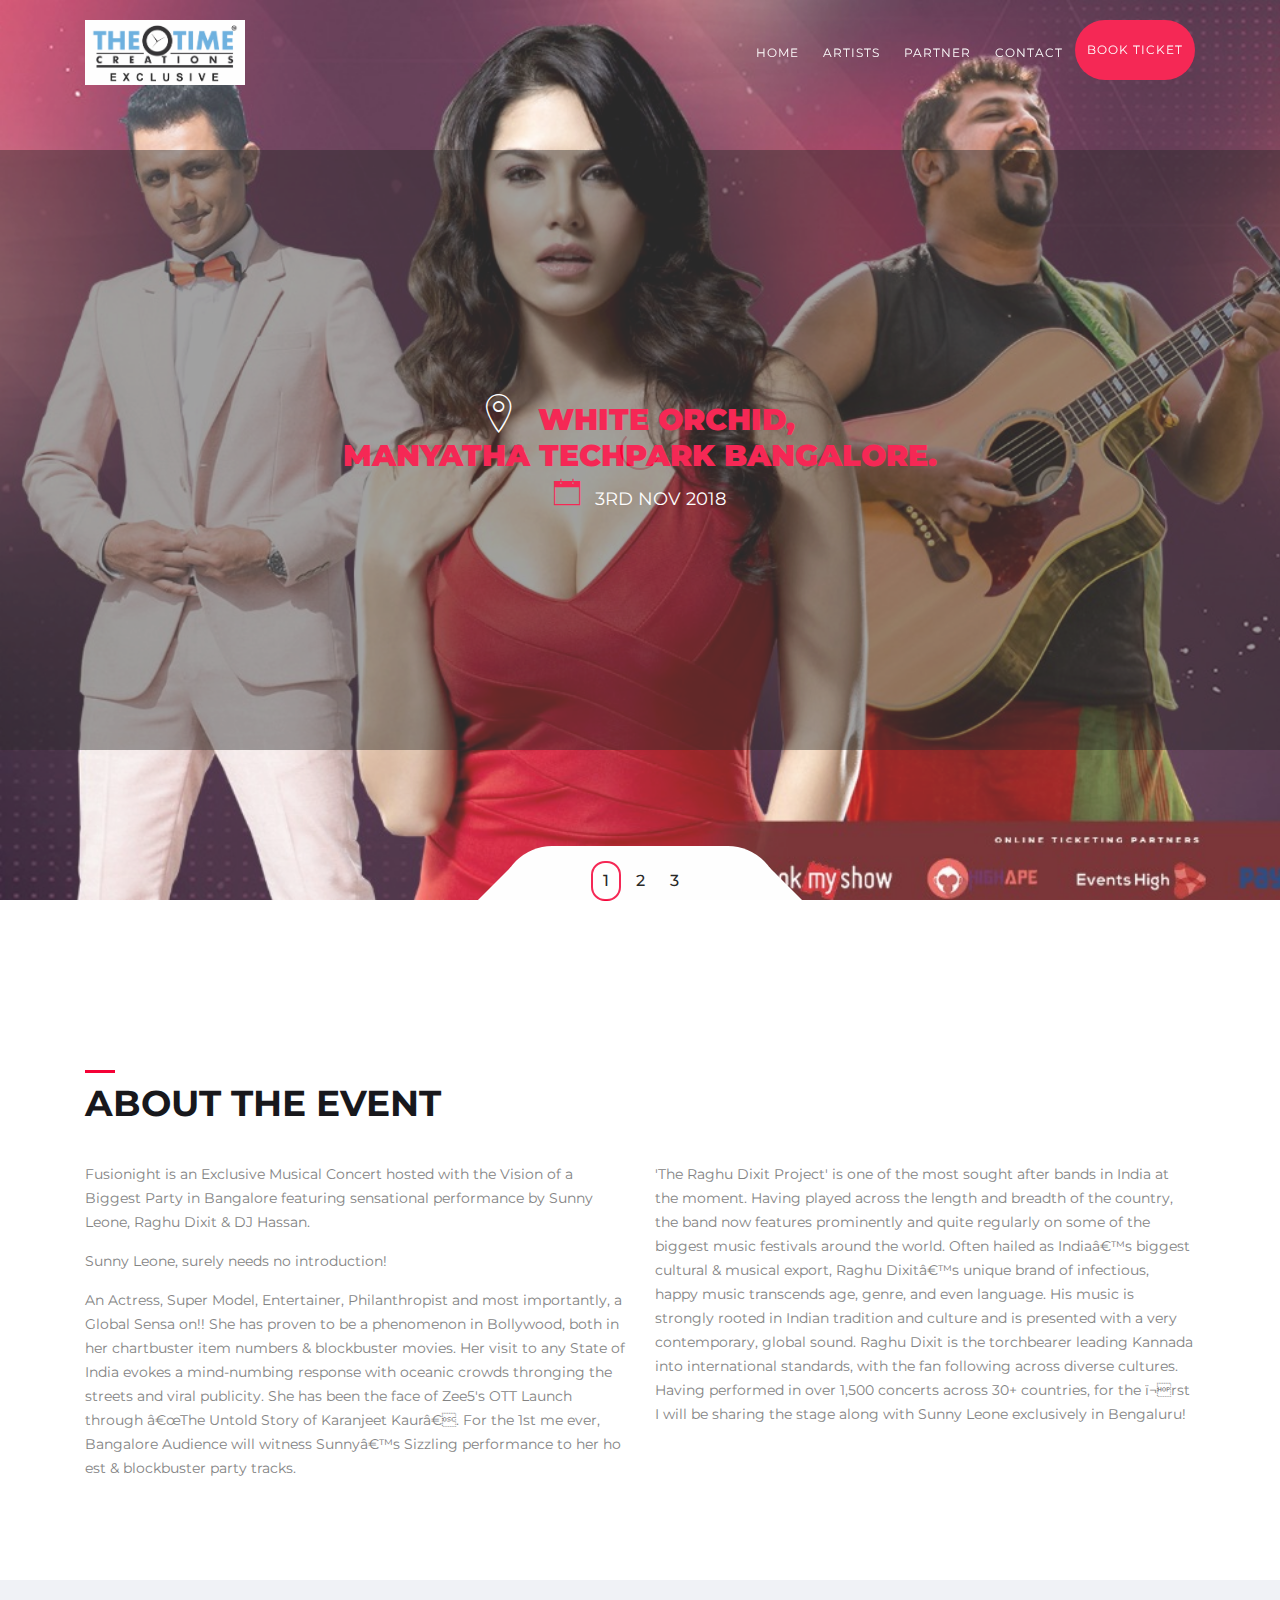
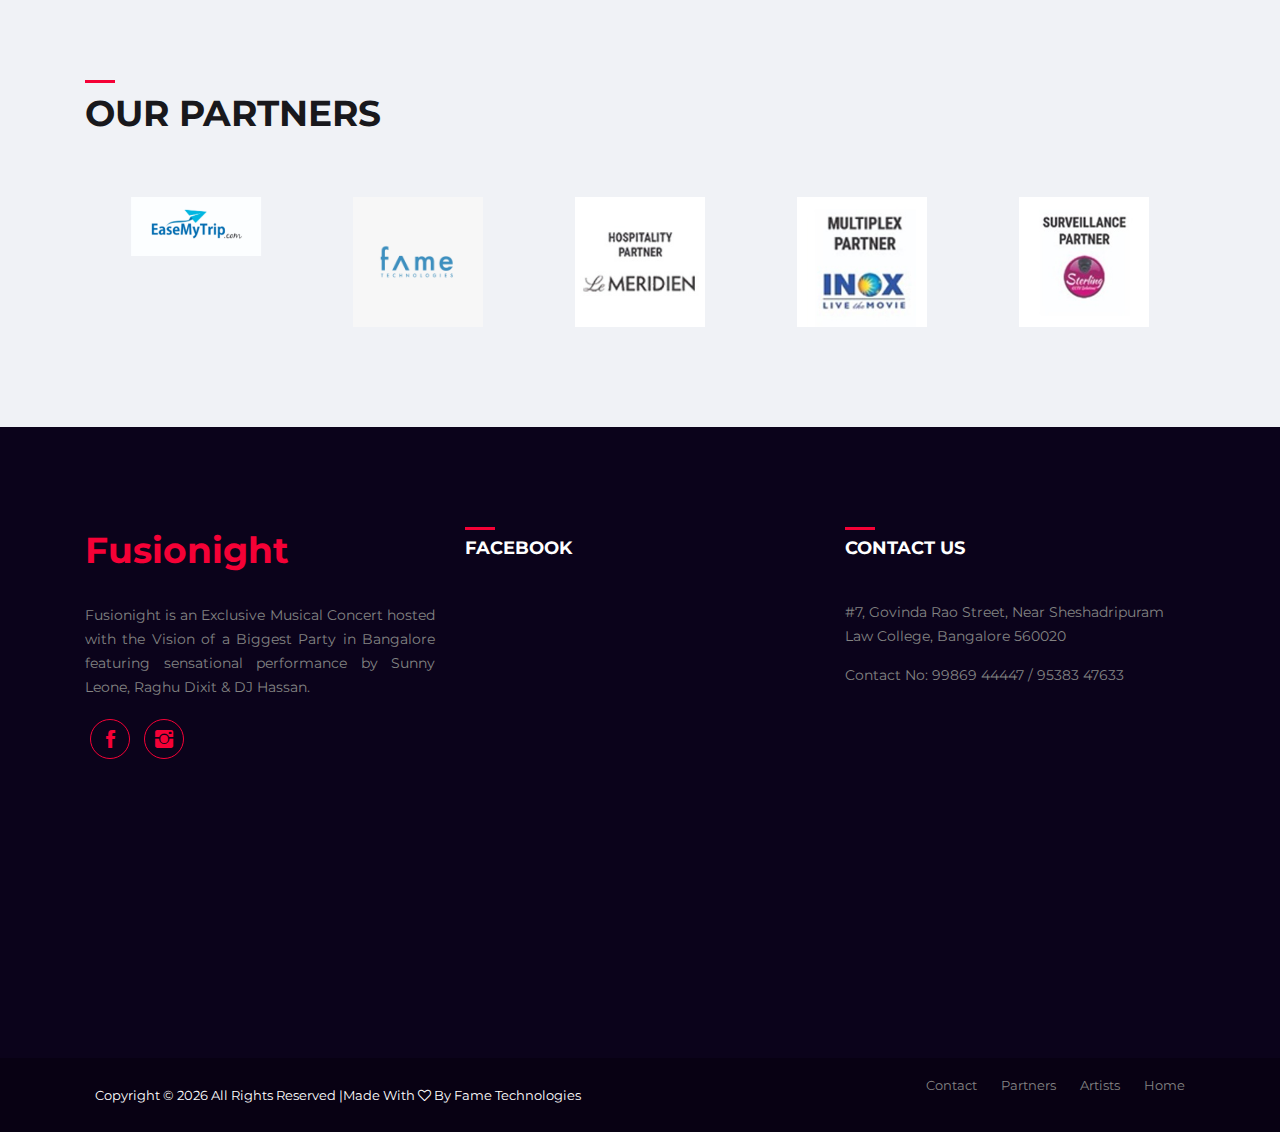
<file: index.html>
<!DOCTYPE html>
<html lang="en">

<head>
    <!-- ========== Meta Tags ========== -->
    <meta charset="UTF-8">
    <meta name="description" content="XPERIENCE THE BIGGEST PARTY IN BANGALORE ">
    <meta name="keywords" content="XPERIENCE THE BIGGEST PARTY IN BANGALORE">
    <meta name="author" content="ColorLib">
    <meta name="viewport" content="width=device-width, initial-scale=1, maximum-scale=1">
    <meta name="google-site-verification" content="m5i_FiYLyGCMQHG0nNr5iHZ_uSDB166Z7JocEXdwS0E" />
    <meta name="viewport" content="width=device-width, initial-scale=1, maximum-scale=1">
    <!-- ========== Title ========== -->
    <title>Fusionight</title>
    <!-- ========== Favicon Ico ========== -->
    <!--<link rel="icon" href="fav.ico">-->
    <!-- ========== STYLESHEETS ========== -->
    <!-- Bootstrap CSS -->
    <link href="assets/css/bootstrap.min.css" rel="stylesheet">
    <!-- Fonts Icon CSS -->
    <link href="assets/css/font-awesome.min.css" rel="stylesheet">
    <link href="assets/css/et-line.css" rel="stylesheet">
    <link href="assets/css/ionicons.min.css" rel="stylesheet">
    <!-- Carousel CSS -->
    <link href="assets/css/owl.carousel.min.css" rel="stylesheet">
    <link href="assets/css/owl.theme.default.min.css" rel="stylesheet">
    <!-- Animate CSS -->
    <link rel="stylesheet" href="assets/css/animate.min.css">
    <!-- Custom styles for this template -->
    <link href="assets/css/main.css" rel="stylesheet">
    <style>
        .nav-item .btn{
            background: #f50136; 
            border-radius:30px; 
            padding: 0; 
            color: #fff
        }
        .countdown div{
           background:#f50136;
        }
        .nav-item .btn:hover{
            background:  #fff;
            border-radius:30px; 
            padding: 0; 
            color: #f50136;
        }
    </style>

</head>

<body>
    <div class="loader">
        <div class="loader-outter"></div>
        <div class="loader-inner"></div>
    </div>

    <!--header start here -->
    <header class="header navbar fixed-top navbar-expand-md">
        <div class="container">
            <a class="navbar-brand logo" href="#">
                <img class="img-fluid" src="assets/img/TimeCreations.png" alt="fusionight" />
            </a>
            <button class="navbar-toggler" type="button" data-toggle="collapse" data-target="#headernav" aria-expanded="false"
                aria-label="Toggle navigation">
                <span class="lnr lnr-text-align-right"></span>
            </button>
            <div class="collapse navbar-collapse flex-sm-row-reverse" id="headernav">
                <ul class=" nav navbar-nav menu">
                    <li class="nav-item">
                        <a class="nav-link active" href="index.html">Home</a>
                    </li>
                    <li class="nav-item">
                        <a class="nav-link " href="artist.html">Artists</a>
                    </li>
                    <li class="nav-item">
                        <a class="nav-link " href="partner.html">Partner</a>
                    </li>
                    <li class="nav-item">
                        <a class="nav-link " href="#footer">Contact</a>
                    </li>
                    <li class="nav-item">
                        <a class="nav-link btn" href="book.html">Book Ticket</a>
                    </li>

                </ul>
            </div>
        </div>
    </header>
    <!--header end here-->

    <!--cover section slider -->
    <section id="home" class="home-cover">
        <div class="cover_slider owl-carousel owl-theme">
            <div class="cover_item" style="background: url('assets/img/bg/2f14b13a-8374-4c6e-95c1-3680ca44bd5c.jpg');">
                <div class="slider_content">
                    <div class="slider-content-inner">
                        <div class="container">
                            <div class="slider-content-center">
                                <h2 class="cover-title">

                                </h2>
                                <strong class="cover-xl-text" style="font-size:30px"> <i class="ion-ios-location-outline"
                                        style="font-size:45px; color:#fff"></i> &nbsp; White Orchid, <br>Manyatha
                                    Techpark Bangalore.</strong>
                                <br>
                                <p class="cover-date">
                                    <i class="ion-ios-calendar-outline" style="font-size:35px; color:#f50136"></i>
                                    &nbsp; 3rd Nov 2018
                                </p>

                            </div>
                        </div>
                    </div>
                </div>
            </div>
            <div class="cover_item" style="background: url('assets/img/bg/26ac260a-a74c-408e-b1e3-0db863d3204c.jpg');">
                <div class="slider_content">
                    <div class="slider-content-inner">
                        <div class="container">
                            <div class="slider-content-center">
                                <div class="countdown"></div>

                            </div>
                        </div>
                    </div>
                </div>
            </div>
            <div class="cover_item" style="background: url('assets/img/bg/bgn1.jpg');">
                <div class="slider_content">
                    <div class="slider-content-inner">
                        <div class="container">
                            <div class="slider-content-center">
                                <h2 class="cover-title">
                                    Prepare yourself for the
                                </h2>
                                <strong class="cover-xl-text">CONCERT</strong>


                            </div>
                        </div>
                    </div>
                </div>
            </div>
        </div>
        <div class="cover_nav">
            <ul class="cover_dots">
                <li class="active" data="0"><span>1</span></li>
                <li data="1"><span>2</span></li>
                <li data="2"><span>3</span></li>
            </ul>
        </div>
    </section>
    <!--cover section slider end -->

    <!--event info -->
    


    <!--about the event -->
    <section class="pt100 pb100">
        <div class="container">
            <div class="section_title">
                <h3 class="title">
                    About the event
                </h3>
            </div>
            <div class="row justify-content-center">
                <div class="col-12 col-md-6">
                    <p>
                        Fusionight is an Exclusive Musical Concert hosted with the Vision of a Biggest Party in
                        Bangalore featuring sensational performance by Sunny Leone, Raghu Dixit & DJ Hassan.
                    </p>
                    <p>Sunny Leone, surely needs no introduction!</p>
                    <p>
                        An Actress, Super Model, Entertainer, Philanthropist and most importantly, a Global Sensa on!!
                        She has proven to be a phenomenon in Bollywood, both in her chartbuster item numbers &
                        blockbuster movies. Her visit to any State of India evokes a mind-numbing response with oceanic
                        crowds thronging the streets and viral publicity. She has been the face of Zee5's OTT Launch
                        through â€œThe Untold Story of Karanjeet Kaurâ€. For the 1st me ever, Bangalore Audience will
                        witness Sunnyâ€™s Sizzling performance to her ho est & blockbuster party tracks.
                    </p>
                </div>
                <div class="col-12 col-md-6">
                    <p>
                        'The Raghu Dixit Project' is one of the most sought after bands in India at the moment. Having
                        played across the length and breadth of the country, the band now features prominently and
                        quite regularly on some of the biggest music festivals around the world. Often hailed as
                        Indiaâ€™s biggest cultural & musical export, Raghu Dixitâ€™s unique brand of infectious, happy
                        music transcends age, genre, and even language. His music is strongly rooted in Indian
                        tradition and culture and is presented with a very contemporary, global sound. Raghu Dixit is
                        the torchbearer leading Kannada into international standards, with the fan following across
                        diverse cultures. Having performed in over 1,500 concerts across 30+ countries, for the ï¬rst
                        I will be sharing the stage along with Sunny Leone exclusively in Bengaluru!
                    </p>
                </div>
            </div>
            </div>
            </section>

   



    <!--brands section -->
    <section class="bg-gray pt100 pb100">
        <div class="container">
            <div class="section_title mb50">
                <h3 class="title">
                    our partners
                </h3>
            </div>
            <div class="brand_carousel owl-carousel">
                <div class="brand_item text-center">
                    <img src="assets/img/brands/EaseMyTrip Logo.jpg" alt="brand">
                </div>
                <div class="brand_item text-center">
                    <img src="assets/img/brands/f64e6b46-38e5-49aa-bb16-a604d6d0b812.jpg" alt="brand">
                </div>
                <div class="brand_item text-center">
                    <img src="assets/img/brands/L1.jpg" alt="brand">
                </div>
                <div class="brand_item text-center">
                    <img src="assets/img/brands/L2.jpg" alt="brand">
                </div>
                <div class="brand_item text-center">
                    <img src="assets/img/brands/L3.jpg" alt="brand">
                </div>
                <div class="brand_item text-center">
                    <img src="assets/img/brands/L4.jpg" alt="brand">
                </div>
                <div class="brand_item text-center">
                    <img src="assets/img/brands/L5.jpg" alt="brand">
                </div>
                <div class="brand_item text-center">
                    <img src="assets/img/brands/L6.jpg" alt="brand">
                </div>
                <div class="brand_item text-center">
                    <img src="assets/img/brands/L7.jpg" alt="brand">
                </div>
                <div class="brand_item text-center">
                    <img src="assets/img/brands/L8.jpg" alt="brand">
                </div>

            </div>
        </div>
    </section>
    <!--brands section end-->



    <!--footer start -->
    <footer id="footer">
        <div class="container">
            <div class="row justify-content-center">

                <div class="col-md-4 col-12">
                    <div class="footer_box">
                        <div class="footer_header">
                            <div class="footer_logo">
                                <h3 style="color:#f50136">Fusionight</h3>
                            </div>
                        </div>
                        <div class="footer_box_body">
                            <p style="text-align:justify">
                                    Fusionight is an Exclusive Musical Concert hosted with the Vision of a Biggest Party in
                                    Bangalore featuring sensational performance by Sunny Leone, Raghu Dixit & DJ Hassan.
                            </p>
                            <ul class="footer_social">
                                <li>
                                    <a target="_blank" href="https://www.facebook.com/Fusionight-2128508427469312/"><i class="ion-social-facebook"></i></a>
                                </li>
                              
                                <li>
                                    <a href="https://www.instagram.com/fusio_night/"><i class="ion-social-instagram"></i></a>
                                </li>
                            </ul>
                        </div>
                    </div>
                </div>

                <div class="col-12 col-md-4">
                    <div class="footer_box">
                        <div class="footer_header">
                            <h4 class="footer_title">
                                facebook
                            </h4>
                        </div>
                        <div class="footer_box_body">
                            <iframe src="https://www.facebook.com/plugins/page.php?href=https%3A%2F%2Fwww.facebook.com%2Fthetimecreationsttc%2F&tabs=timeline&width=340&height=500&small_header=false&adapt_container_width=true&hide_cover=false&show_facepile=true&appId"
                                width="340" height="350" style="border:none;overflow:hidden" scrolling="no" frameborder="0"
                                allowTransparency="true" allow="encrypted-media"></iframe>
                        </div>
                    </div>
                </div>

                <div class="col-12 col-md-4">
                    <div class="footer_box">
                        <div class="footer_header">
                            <h4 class="footer_title">
                                Contact Us
                            </h4>
                        </div>
                        <div class="footer_box_body">
                                <p>#7, Govinda Rao Street, Near Sheshadripuram Law College, Bangalore 560020</p>
                                <p>Contact No:  99869 44447 / 95383 47633</p>
                        </div>
                    </div>
                </div>
            </div>
        </div>
    </footer>
    <div class="copyright_footer">
        <div class="container">
            <div class="row justify-content-center">
                <div class="col-md-6 col-12">
                    <p>
                        <!-- Link back to Colorlib can't be removed. Template is licensed under CC BY 3.0. -->
                        Copyright &copy;
                        <script>document.write(new Date().getFullYear());</script> All rights reserved |made with 
                        <i class="fa fa-heart-o" aria-hidden="true"></i> by <a href="http://fametechnologies.in"
                            target="_blank">Fame Technologies</a>
                        <!-- Link back to Colorlib can't be removed. Template is licensed under CC BY 3.0. -->
                    </p>
                </div>
                <div class="col-12 col-md-6 ">
                    <ul class="footer_menu">
                        <li>
                            <a href="index.html">Home</a>
                        </li>
                        <li>
                            <a href="artist.html">Artists</a>
                        </li>
                        <li>
                            <a href="partners.html">Partners</a>
                        </li>
                        <li>
                            <a href="#footer">Contact</a>
                        </li>
                    </ul>
                </div>
            </div>
        </div>
    </div>
    <!--footer end -->

    <!-- jquery -->
    <script src="assets/js/jquery.min.js"></script>
    <!-- bootstrap -->
    <script src="assets/js/popper.js"></script>
    <script src="assets/js/bootstrap.min.js"></script>
    <script src="assets/js/waypoints.min.js"></script>
    <!--slick carousel -->
    <script src="assets/js/owl.carousel.min.js"></script>
    <!--parallax -->
    <script src="assets/js/parallax.min.js"></script>
    <!--Counter up -->
    <script src="assets/js/jquery.counterup.min.js"></script>
    <!--Counter down -->
    <script src="assets/js/jquery.countdown.min.js"></script>
    <!-- WOW JS -->
    <script src="assets/js/wow.min.js"></script>
    <!-- Custom js -->
    <script src="assets/js/main.js"></script>
</body>

</html>
</file>
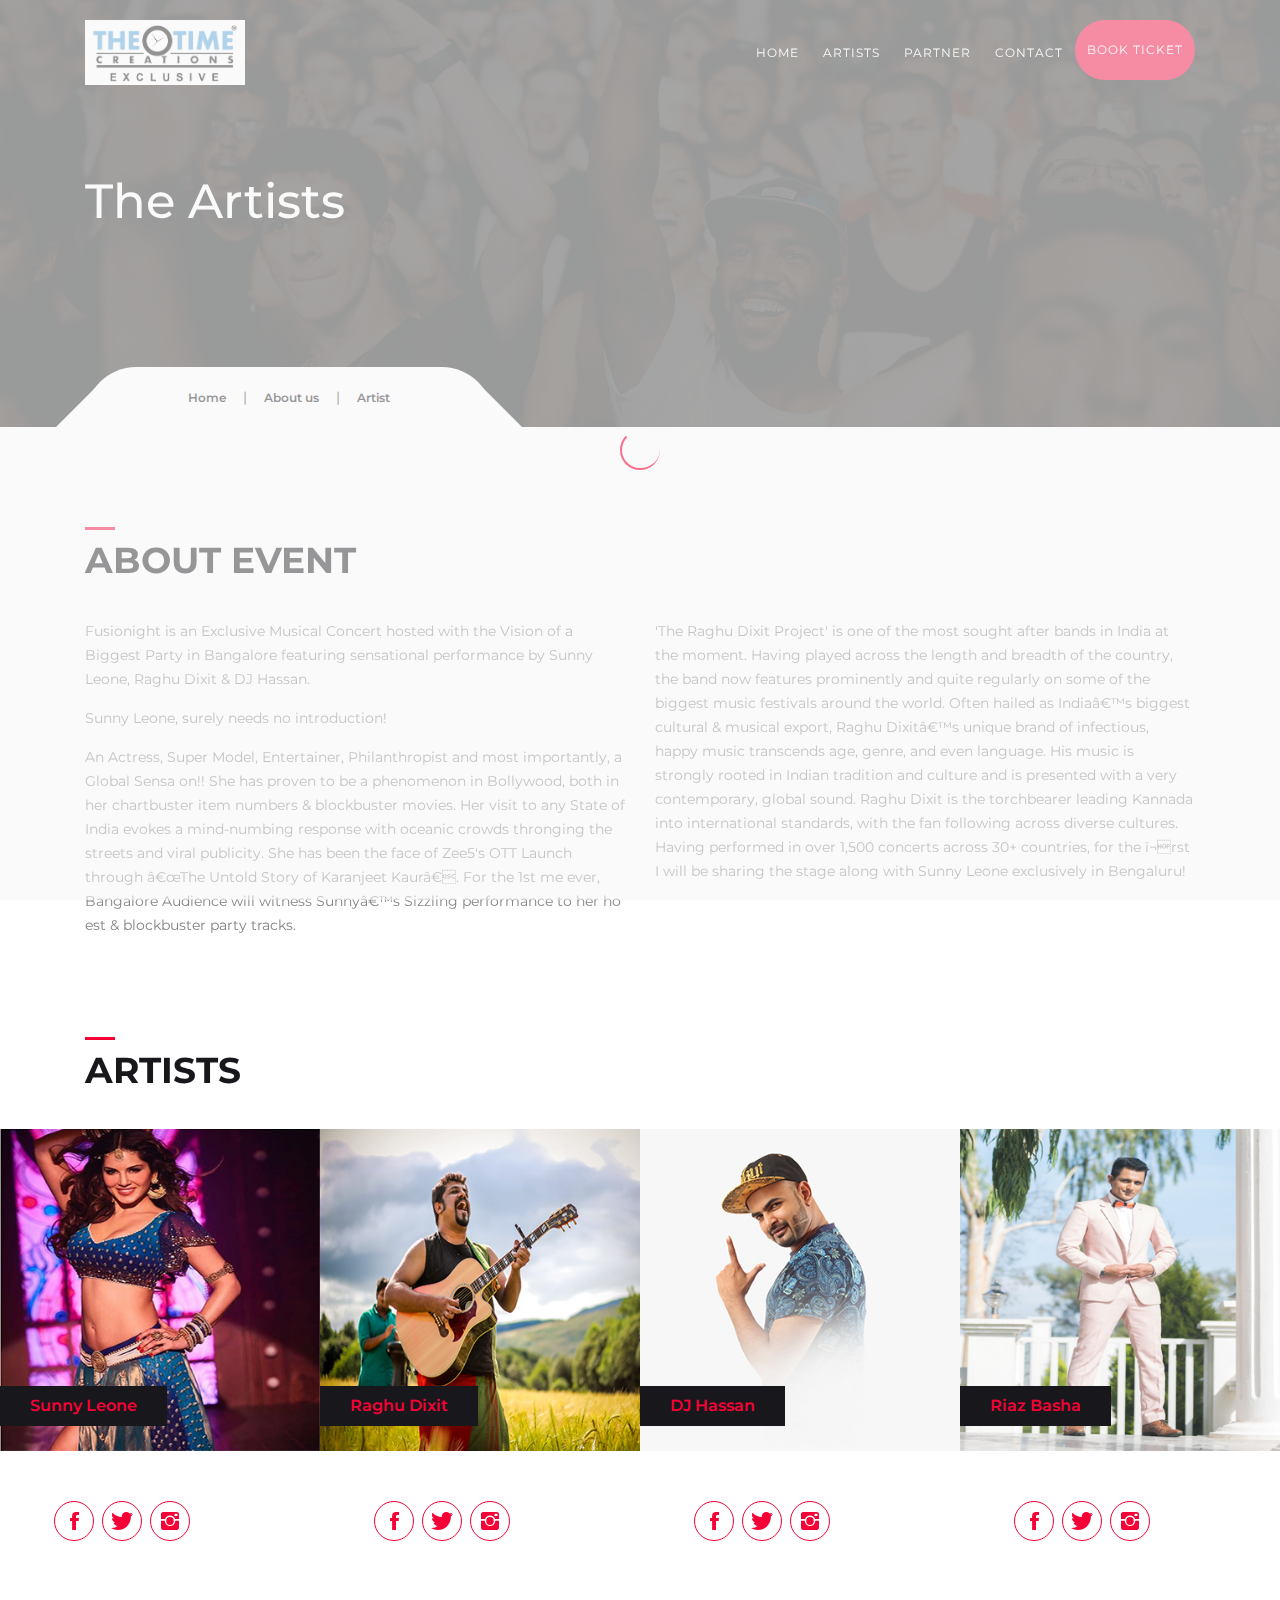
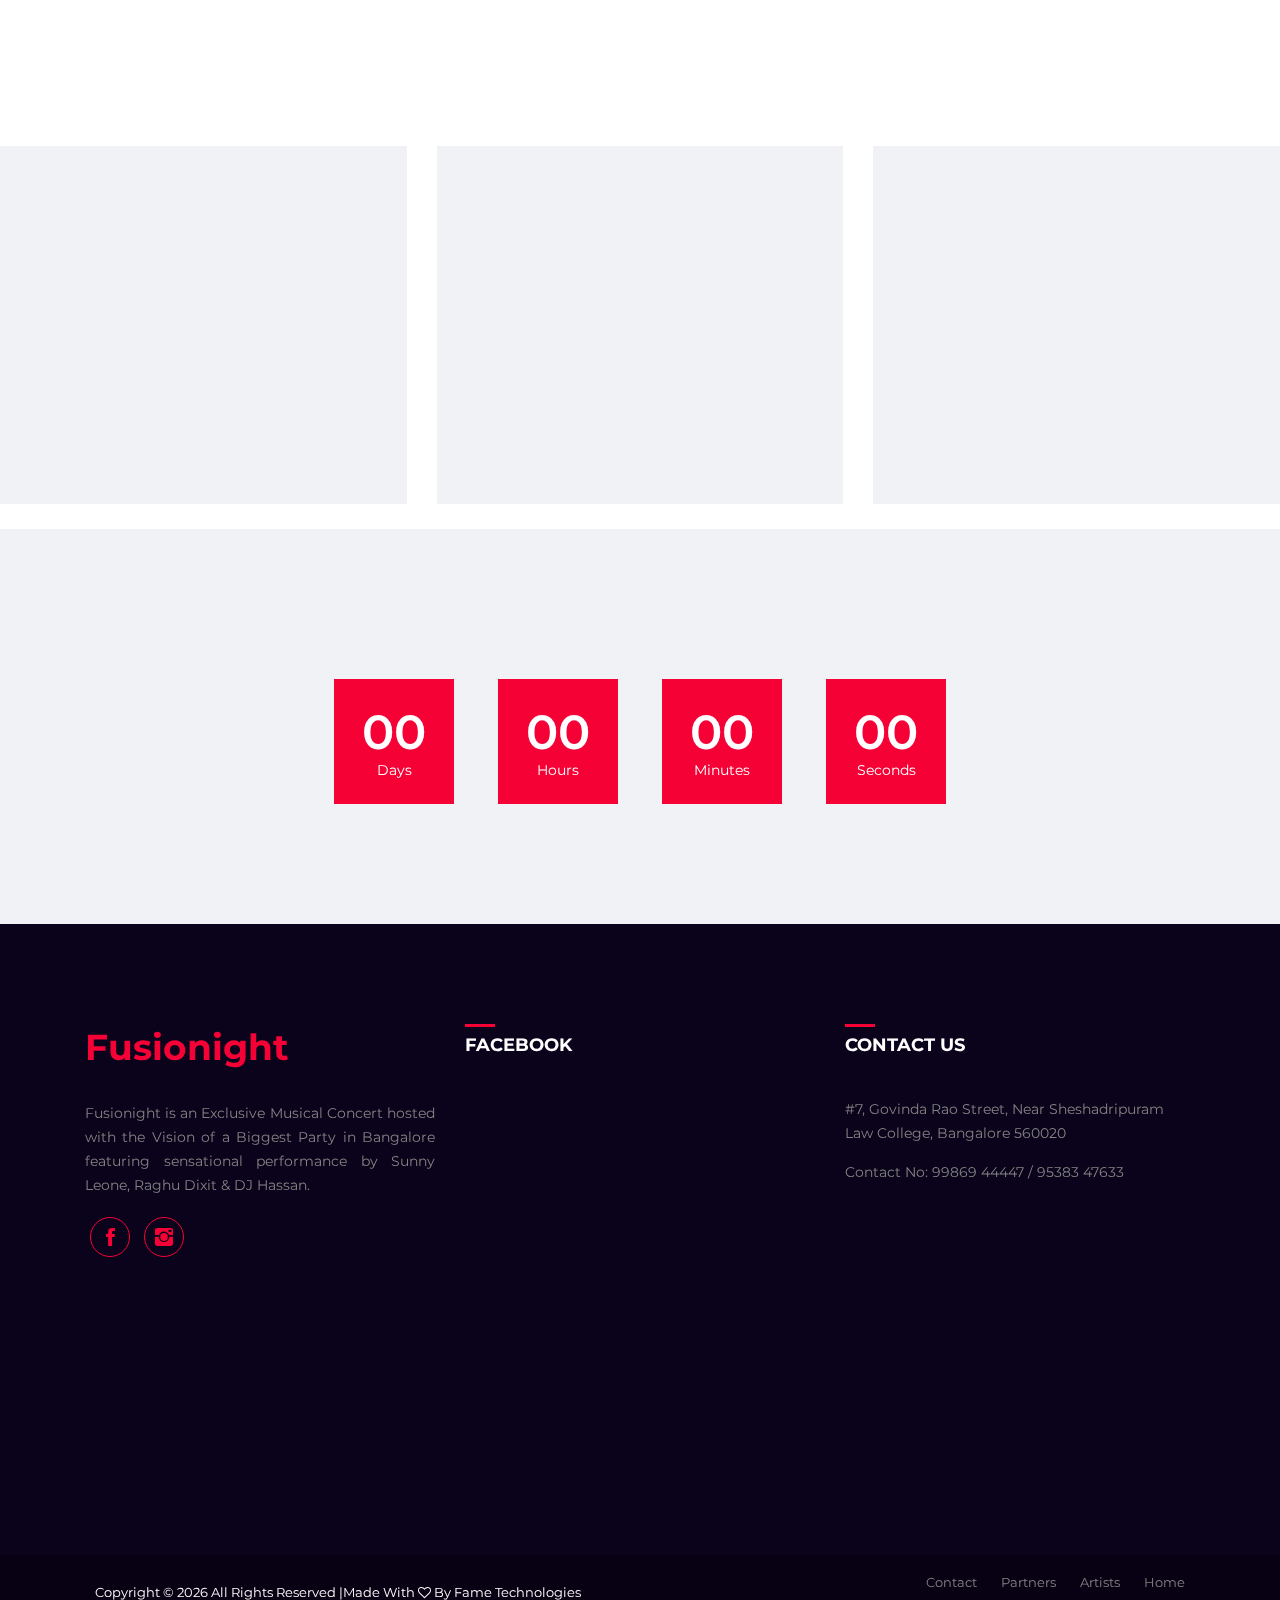
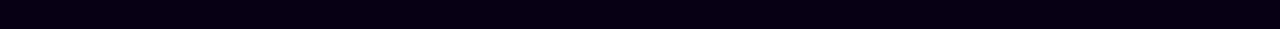
<file: artist.html>
<!DOCTYPE html>
<html lang="en">

<head>
        <meta charset="UTF-8">
        <meta name="description" content="XPERIENCE THE BIGGEST PARTY IN BANGALORE ">
        <meta name="keywords" content="XPERIENCE THE BIGGEST PARTY IN BANGALORE">
        <meta name="author" content="ColorLib">
        <meta name="viewport" content="width=device-width, initial-scale=1, maximum-scale=1">
        <meta name="google-site-verification" content="m5i_FiYLyGCMQHG0nNr5iHZ_uSDB166Z7JocEXdwS0E" />
        <meta name="viewport" content="width=device-width, initial-scale=1, maximum-scale=1">
    <!-- ========== Title ========== -->
    <title>Fusionight</title>
    <!-- ========== Favicon Ico ========== -->
    <!--<link rel="icon" href="fav.ico">-->
    <!-- ========== STYLESHEETS ========== -->
    <!-- Bootstrap CSS -->
    <link href="assets/css/bootstrap.min.css" rel="stylesheet">
    <!-- Fonts Icon CSS -->
    <link href="assets/css/font-awesome.min.css" rel="stylesheet">
    <link href="assets/css/et-line.css" rel="stylesheet">
    <link href="assets/css/ionicons.min.css" rel="stylesheet">
    <!-- Carousel CSS -->
    <link href="assets/css/owl.carousel.min.css" rel="stylesheet">
    <link href="assets/css/owl.theme.default.min.css" rel="stylesheet">
    <!-- Animate CSS -->
    <link rel="stylesheet" href="assets/css/animate.min.css">
    <!-- Custom styles for this template -->
    <link href="assets/css/main.css" rel="stylesheet">

    <style>
            .nav-item .btn{
                background: #f50136; 
                border-radius:30px; 
                padding: 0; 
                color: #fff
            }
            .countdown div{
               background:#f50136;
            }
            .nav-item .btn:hover{
                background:  #fff;
                border-radius:30px; 
                padding: 0; 
                color: #f50136;
            }
        </style>
    
</head>

<body>
    <div class="loader">
        <div class="loader-outter"></div>
        <div class="loader-inner"></div>
    </div>

    <!--header start here -->
    <header class="header navbar fixed-top navbar-expand-md">
        <div class="container">
            <a class="navbar-brand logo" href="#">
                <img class="img-fluid" src="assets/img/TimeCreations.png" alt="fusionight" />
            </a>
            <button class="navbar-toggler" type="button" data-toggle="collapse" data-target="#headernav" aria-expanded="false"
                aria-label="Toggle navigation">
                <span class="lnr lnr-text-align-right"></span>
            </button>
            <div class="collapse navbar-collapse flex-sm-row-reverse" id="headernav">
                <ul class=" nav navbar-nav menu">
                    <li class="nav-item">
                        <a class="nav-link " href="index.html">Home</a>
                    </li>
                    <li class="nav-item">
                        <a class="nav-link active" href="artist.html">Artists</a>
                    </li>
                    <li class="nav-item">
                        <a class="nav-link " href="partner.html">Partner</a>
                    </li>
                    <li class="nav-item">
                        <a class="nav-link " href="#footer">Contact</a>
                    </li>
                    <li class="nav-item">
                        <a class="nav-link btn" href="book.html">Book Ticket</a>
                    </li>

                </ul>
            </div>
        </div>
    </header>
    <!--header end here-->

    <!--page title section-->
    <section class="inner_cover parallax-window" data-parallax="scroll" data-image-src="assets/img/bg/inner_cover.png">
        <div class="overlay_dark"></div>
        <div class="container">
            <div class="row justify-content-center align-items-center">
                <div class="col-12">
                    <div class="inner_cover_content">
                        <h3>
                            The Artists
                        </h3>
                    </div>
                </div>
            </div>

            <div class="breadcrumbs">
                <ul>
                    <li><a href="index.html">Home</a> | </li>
                    <li><a href="#about">About us</a> | </li>
                    <li><a href="#artist">Artist</a></li>
                </ul>
            </div>
        </div>
    </section>
    <!--page title section end-->

    <!--about section -->
    <section id="about" class="pt100 pb100">
        <div class="container">
            <div class="section_title">
                <h3 class="title">
                    About Event
                </h3>
            </div>

            <div class="row justify-content-center">
                <div class="col-12 col-md-6">
                    <p>
                        Fusionight is an Exclusive Musical Concert hosted with the Vision of a Biggest Party in
                        Bangalore featuring sensational performance by Sunny Leone, Raghu Dixit & DJ Hassan.
                    </p>
                    <p>Sunny Leone, surely needs no introduction!</p>
                    <p>
                        An Actress, Super Model, Entertainer, Philanthropist and most importantly, a Global Sensa on!!
                        She has proven to be a phenomenon in Bollywood, both in her chartbuster item numbers &
                        blockbuster movies. Her visit to any State of India evokes a mind-numbing response with oceanic
                        crowds thronging the streets and viral publicity. She has been the face of Zee5's OTT Launch
                        through â€œThe Untold Story of Karanjeet Kaurâ€. For the 1st me ever, Bangalore Audience will
                        witness Sunnyâ€™s Sizzling performance to her ho est & blockbuster party tracks.
                    </p>
                </div>
                <div class="col-12 col-md-6">
                    <p>
                        'The Raghu Dixit Project' is one of the most sought after bands in India at the moment. Having
                        played across the length and breadth of the country, the band now features prominently and
                        quite regularly on some of the biggest music festivals around the world. Often hailed as
                        Indiaâ€™s biggest cultural & musical export, Raghu Dixitâ€™s unique brand of infectious, happy
                        music transcends age, genre, and even language. His music is strongly rooted in Indian
                        tradition and culture and is presented with a very contemporary, global sound. Raghu Dixit is
                        the torchbearer leading Kannada into international standards, with the fan following across
                        diverse cultures. Having performed in over 1,500 concerts across 30+ countries, for the ï¬rst
                        I will be sharing the stage along with Sunny Leone exclusively in Bengaluru!
                    </p>
                </div>
            </div>

        </div>
    </section>
    <!--about section end -->

    <!--speaker section-->
    <section class="pb100" id="artist">
        <div class="container">
                <div class="section_title">
                        <h3 class="title">
                            Artists
                        </h3>
                    </div>
        </div>
        <div class="row justify-content-center no-gutters">
            <div class="col-md-3 col-sm-6">
                <div class="speaker_box">
                    <div class="speaker_img">
                            <img src="assets/img/Artists/s13.jpg" alt="Sunny Leone">
                        <div class="info_box">
                            <h5 class="name">Sunny Leone</h5>
                           
                        </div>
                    </div>
                    <div class="speaker_social">
                        
                        <ul>
                            <li>
                                <a target="_blank" href="https://www.facebook.com/sunnyleone/"><i class="ion-social-facebook"></i></a>
                            </li>
                            <li>
                                <a target="_blank" href="https://twitter.com/SunnyLeone"><i class="ion-social-twitter"></i></a>
                            </li>
                            <li>
                                <a target="_blank" href="https://www.instagram.com/sunnyleone/"><i class="ion-social-instagram"></i></a>
                            </li>
                        </ul>
                    </div>
                </div>
            </div>
            <div class="col-md-3 col-sm-6">
                <div class="speaker_box">
                    <div class="speaker_img">
                            <img src="assets/img/Artists/rd1.JPG" alt="Raghu Dixit">
                        <div class="info_box">
                            <h5 class="name">Raghu Dixit</h5>
                            
                        </div>
                    </div>
                    <div class="speaker_social">
                        
                        <ul>
                            <li>
                                <a target="_blank" href="https://www.facebook.com/Raghu-Dixit-1636086919976077/"><i class="ion-social-facebook"></i></a>
                            </li>
                            <li>
                                <a target="_blank" href="https://twitter.com/Raghu_Dixit"><i class="ion-social-twitter"></i></a>
                            </li>
                            <li>
                                <a target="_blank" href="https://www.instagram.com/raghudixit11/"><i class="ion-social-instagram"></i></a>
                            </li>
                        </ul>
                    </div>
                </div>

            </div>
            <div class="col-md-3 col-sm-6">
                <div class="speaker_box">
                    <div class="speaker_img">
                            <img src="assets/img/Artists/s3.JPG" alt="DJ Hassan">
                        <div class="info_box">
                            <h5 class="name">DJ Hassan</h5>
                            
                        </div>
                    </div>
                    <div class="speaker_social">
                       
                        <ul>
                            <li>
                                <a target="_blank" href="https://www.facebook.com/OFFICIALDJHASSAN/"><i class="ion-social-facebook"></i></a>
                            </li>
                            <li>
                                <a target="_blank" href="#"><i class="ion-social-twitter"></i></a>
                            </li>
                            <li>
                                <a target="_blank" href="https://www.instagram.com/djhassanindia/"><i class="ion-social-instagram"></i></a>
                            </li>
                        </ul>
                    </div>
                </div>
            </div>
            <div class="col-md-3 col-sm-6">
                <div class="speaker_box">
                    <div class="speaker_img">
                            <img src="assets/img/Artists/riaz.jpg" alt="Riaz Basha">
                        <div class="info_box">
                            <h5 class="name">Riaz Basha</h5>
                            
                        </div>
                    </div>
                    <div class="speaker_social">
                      
                        <ul>
                            <li>
                                <a target="_blank" href="https://www.facebook.com/riazbashaofficial/"><i class="ion-social-facebook"></i></a>
                            </li>
                            <li>
                                <a target="_blank" href="https://twitter.com/riazbasha"><i class="ion-social-twitter"></i></a>
                            </li>
                            <li>
                                <a target="_blank" href="https://www.instagram.com/riazbashaofficial/"><i class="ion-social-instagram"></i></a>
                            </li>
                        </ul>
                    </div>
                </div>
            </div>
        </div>
    </section>
    <!--speaker section end -->

    <!--event video-->
    <div class="row justify-content-center mt30">
            <div class="col-12 col-md-6 col-lg-4">
                <div class="icon_box_one">
                   
                    <div class="content">
                        <iframe style="width: 100%" height="315" src="https://www.youtube.com/embed/YCIG1qO3zVc?rel=0&amp;showinfo=0;autoplay=1" frameborder="0" allow="autoplay; encrypted-media" allowfullscreen></iframe>
                        
                        
                    </div>
                </div>
            </div>

            <div class="col-12 col-md-6 col-lg-4">
                <div class="icon_box_one">
                    
                    <div class="content">
                        <iframe style="width: 100%" height="315" src="https://www.youtube.com/embed/BDEW7j5qwK4?rel=0&amp;showinfo=0" frameborder="0" allow="encrypted-media" allowfullscreen></iframe>
                        
                    </div>
                </div>
            </div>

            <div class="col-12 col-md-6 col-lg-4">
                <div class="icon_box_one">
                    
                    <div class="content">
                        <iframe style="width: 100%" height="315" src="https://www.youtube.com/embed/5_cX6zLorgk?rel=0&amp;showinfo=0" frameborder="0" allow="encrypted-media" allowfullscreen></iframe>
                        
                    </div>
                </div>
            </div>

            
        </div>
        <!--event video end-->


    <!--event countdown-->
    <section class="bg-gray pt100 pb100">
        <div class="container">
            <div class="row justify-content-center">
                <div class="col-12 col-md-10">
                    <h4 class="mb30 text-center"></h4>
                    <div class="countdown"></div>
                </div>
            </div>
        </div>
    </section>
    <!--evernt countdown end-->

   

     <!--footer start -->
     <footer id="footer">
            <div class="container">
                <div class="row justify-content-center">
    
                    <div class="col-md-4 col-12">
                        <div class="footer_box">
                            <div class="footer_header">
                                <div class="footer_logo">
                                    <h3 style="color:#f50136">Fusionight</h3>
                                </div>
                            </div>
                            <div class="footer_box_body">
                                <p style="text-align:justify">
                                        Fusionight is an Exclusive Musical Concert hosted with the Vision of a Biggest Party in
                                        Bangalore featuring sensational performance by Sunny Leone, Raghu Dixit & DJ Hassan.
                                </p>
                                <ul class="footer_social">
                                        <li>
                                            <a target="_blank" href="https://www.facebook.com/Fusionight-2128508427469312/"><i class="ion-social-facebook"></i></a>
                                        </li>
                                      
                                        <li>
                                            <a href="https://www.instagram.com/fusio_night/"><i class="ion-social-instagram"></i></a>
                                        </li>
                                    </ul>
                            </div>
                        </div>
                    </div>
    
                    <div class="col-12 col-md-4">
                        <div class="footer_box">
                            <div class="footer_header">
                                <h4 class="footer_title">
                                    facebook
                                </h4>
                            </div>
                            <div class="footer_box_body">
                                <iframe src="https://www.facebook.com/plugins/page.php?href=https%3A%2F%2Fwww.facebook.com%2Fthetimecreationsttc%2F&tabs=timeline&width=340&height=500&small_header=false&adapt_container_width=true&hide_cover=false&show_facepile=true&appId"
                                    width="340" height="350" style="border:none;overflow:hidden" scrolling="no" frameborder="0"
                                    allowTransparency="true" allow="encrypted-media"></iframe>
                            </div>
                        </div>
                    </div>
    
                    <div class="col-12 col-md-4">
                        <div class="footer_box">
                            <div class="footer_header">
                                <h4 class="footer_title">
                                    Contact Us
                                </h4>
                            </div>
                            <div class="footer_box_body">
                                    <p>#7, Govinda Rao Street, Near Sheshadripuram Law College, Bangalore 560020</p>
                                    <p>Contact No:  99869 44447 / 95383 47633</p>
                            </div>
                        </div>
                    </div>
                </div>
            </div>
        </footer>
        <div class="copyright_footer">
            <div class="container">
                <div class="row justify-content-center">
                    <div class="col-md-6 col-12">
                        <p>
                            <!-- Link back to Colorlib can't be removed. Template is licensed under CC BY 3.0. -->
                            Copyright &copy;
                            <script>document.write(new Date().getFullYear());</script> All rights reserved |made with 
                            <i class="fa fa-heart-o" aria-hidden="true"></i> by <a href="http://fametechnologies.in"
                                target="_blank">Fame Technologies</a>
                            <!-- Link back to Colorlib can't be removed. Template is licensed under CC BY 3.0. -->
                        </p>
                    </div>
                    <div class="col-12 col-md-6 ">
                        <ul class="footer_menu">
                            <li>
                                <a href="index.html">Home</a>
                            </li>
                            <li>
                                <a href="artist.html">Artists</a>
                            </li>
                            <li>
                                <a href="partners.html">Partners</a>
                            </li>
                            <li>
                                <a href="#footer">Contact</a>
                            </li>
                        </ul>
                    </div>
                </div>
            </div>
        </div>
        <!--footer end -->

    <!-- jquery -->
    <script src="assets/js/jquery.min.js"></script>
    <!-- bootstrap -->
    <script src="assets/js/popper.js"></script>
    <script src="assets/js/bootstrap.min.js"></script>
    <script src="assets/js/waypoints.min.js"></script>
    <!--slick carousel -->
    <script src="assets/js/owl.carousel.min.js"></script>
    <!--parallax -->
    <script src="assets/js/parallax.min.js"></script>
    <!--Counter up -->
    <script src="assets/js/jquery.counterup.min.js"></script>
    <!--Counter down -->
    <script src="assets/js/jquery.countdown.min.js"></script>
    <!-- WOW JS -->
    <script src="assets/js/wow.min.js"></script>
    <!-- Custom js -->
    <script src="assets/js/main.js"></script>
</body>

</html>
</file>
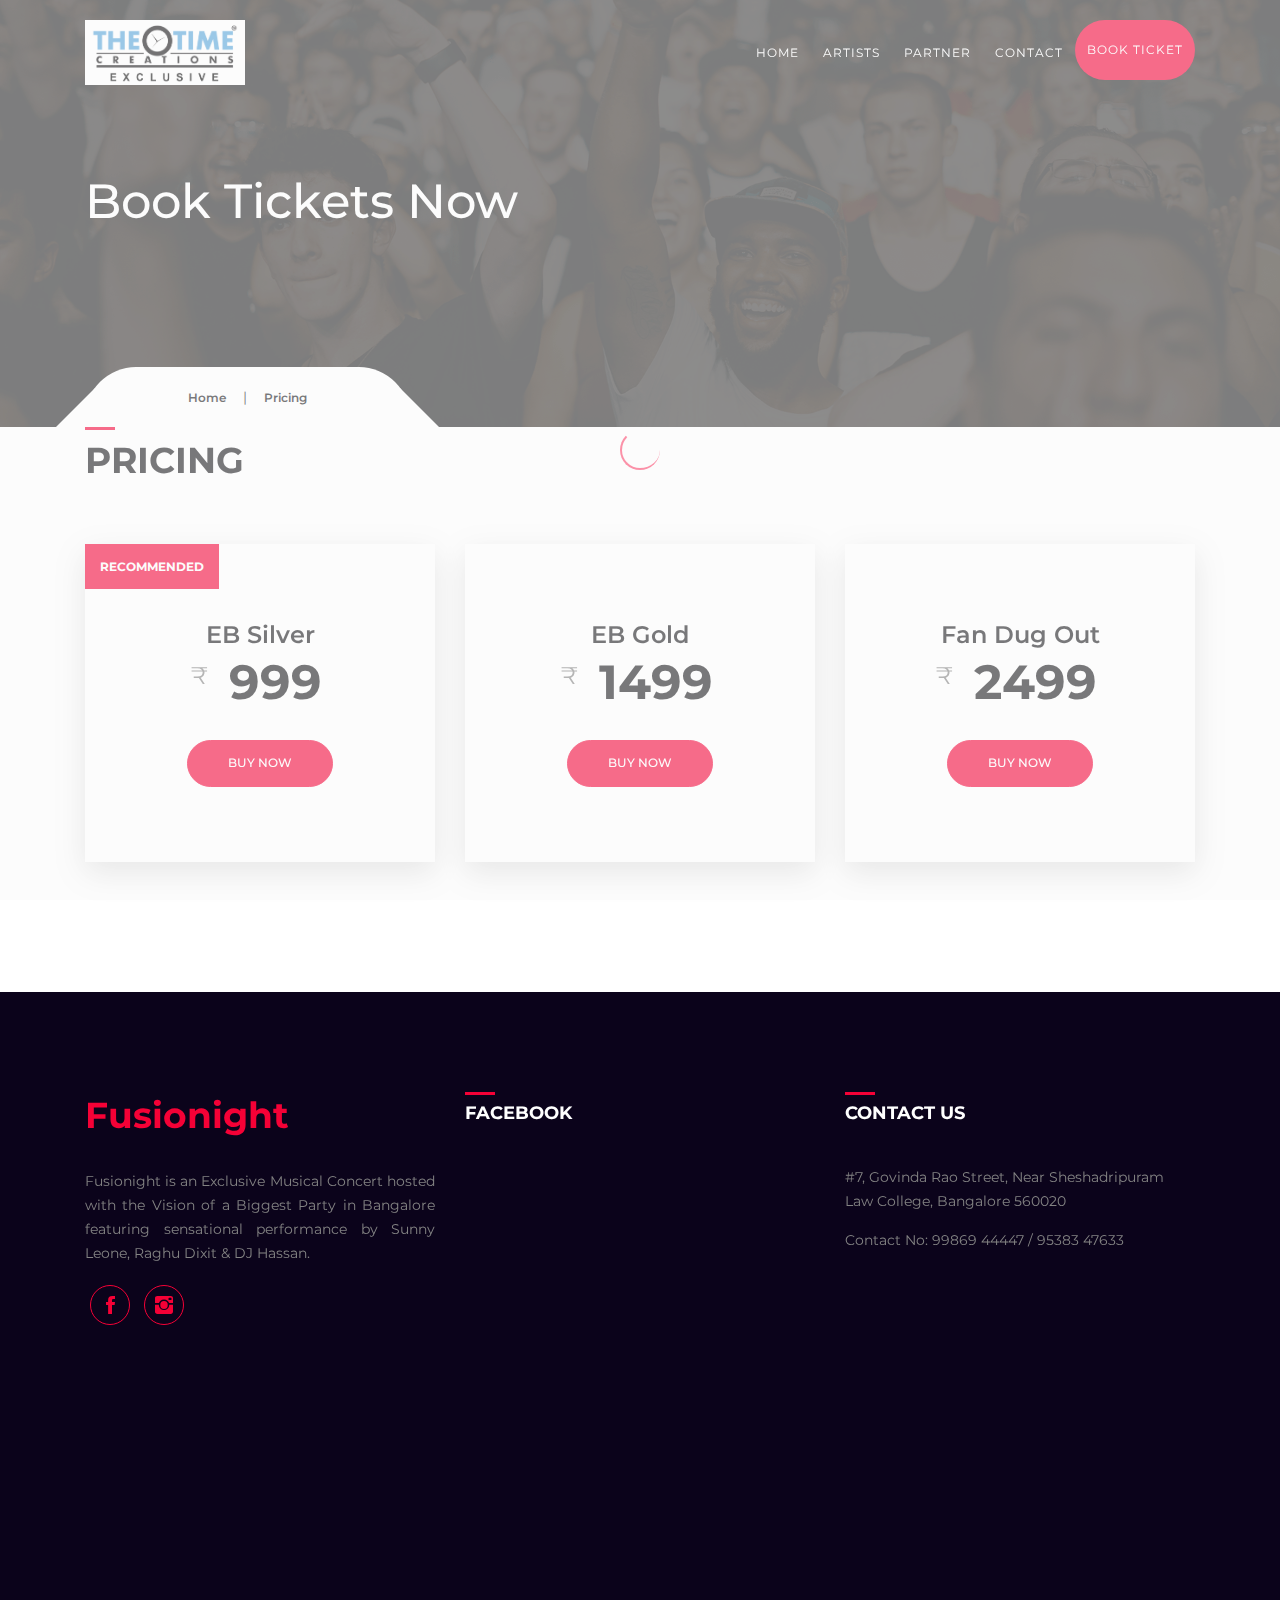
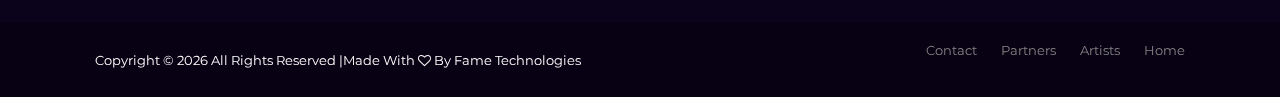
<file: book.html>
<!DOCTYPE html>
<html lang="en">

<head>
        <meta charset="UTF-8">
        <meta name="description" content="XPERIENCE THE BIGGEST PARTY IN BANGALORE ">
        <meta name="keywords" content="XPERIENCE THE BIGGEST PARTY IN BANGALORE">
        <meta name="author" content="ColorLib">
        <meta name="viewport" content="width=device-width, initial-scale=1, maximum-scale=1">
        <meta name="google-site-verification" content="m5i_FiYLyGCMQHG0nNr5iHZ_uSDB166Z7JocEXdwS0E" />
        <meta name="viewport" content="width=device-width, initial-scale=1, maximum-scale=1">
    <!-- ========== Title ========== -->
    <title>Fusionight</title>
    <!-- ========== Favicon Ico ========== -->
    <!--<link rel="icon" href="fav.ico">-->
    <!-- ========== STYLESHEETS ========== -->
    <!-- Bootstrap CSS -->
    <link href="assets/css/bootstrap.min.css" rel="stylesheet">
    <!-- Fonts Icon CSS -->
    <link href="assets/css/font-awesome.min.css" rel="stylesheet">
    <link href="assets/css/et-line.css" rel="stylesheet">
    <link href="assets/css/ionicons.min.css" rel="stylesheet">
    <!-- Carousel CSS -->
    <link href="assets/css/owl.carousel.min.css" rel="stylesheet">
    <link href="assets/css/owl.theme.default.min.css" rel="stylesheet">
    <!-- Animate CSS -->
    <link rel="stylesheet" href="assets/css/animate.min.css">
    <!-- Custom styles for this template -->
    <link href="assets/css/main.css" rel="stylesheet">

    <style>
            .nav-item .btn{
                background: #f50136; 
                border-radius:30px; 
                padding: 0; 
                color: #fff
            }
            .countdown div{
               background:#f50136;
            }
            .nav-item .btn:hover{
                background:  #fff;
                border-radius:30px; 
                padding: 0; 
                color: #f50136;
            }
        </style>
    
</head>

<body>
    <div class="loader">
        <div class="loader-outter"></div>
        <div class="loader-inner"></div>
    </div>

    <!--header start here -->
    <header class="header navbar fixed-top navbar-expand-md">
        <div class="container">
            <a class="navbar-brand logo" href="#">
                <img class="img-fluid" src="assets/img/TimeCreations.png" alt="fusionight" />
            </a>
            <button class="navbar-toggler" type="button" data-toggle="collapse" data-target="#headernav" aria-expanded="false"
                aria-label="Toggle navigation">
                <span class="lnr lnr-text-align-right"></span>
            </button>
            <div class="collapse navbar-collapse flex-sm-row-reverse" id="headernav">
                <ul class=" nav navbar-nav menu">
                    <li class="nav-item">
                        <a class="nav-link active" href="index.html">Home</a>
                    </li>
                    <li class="nav-item">
                        <a class="nav-link " href="artist.html">Artists</a>
                    </li>
                    <li class="nav-item">
                        <a class="nav-link " href="partner.html">Partner</a>
                    </li>
                    <li class="nav-item">
                        <a class="nav-link " href="#footer">Contact</a>
                    </li>
                    <li class="nav-item">
                        <a class="nav-link btn" href="book.html">Book Ticket</a>
                    </li>

                </ul>
            </div>
        </div>
    </header>
    <!--header end here-->

    <!--page title section-->
    <section class="inner_cover parallax-window" data-parallax="scroll" data-image-src="assets/img/bg/inner_cover.png">
        <div class="overlay_dark"></div>
        <div class="container">
            <div class="row justify-content-center align-items-center">
                <div class="col-12">
                    <div class="inner_cover_content">
                        <h3>
                            Book Tickets Now
                        </h3>
                    </div>
                </div>
            </div>

            <div class="breadcrumbs">
                <ul>
                    <li><a href="index.html">Home</a> | </li>
                   
                    <li><a href="#pricing">Pricing</a></li>
                </ul>
            </div>
        </div>
    </section>
    <!--page title section end-->

  <!--Price section-->
<section class="pb100" id="pricing">
        <div class="container">
            <div class="section_title mb50">
                <h3 class="title">
                    Pricing 
                </h3>
            </div>
    
            <div class="row justify-content-center">
                <div class="col-md-4 col-12">
                    <div class="price_box active">
                        <div class="price_highlight">
                            recommended
                        </div>
                       <div class="price_header">
                           <h4>
                                EB Silver
                           </h4>
                           
                       </div>
                        <div class="price_tag">
                            <sup>&#8377;</sup> 999 
                        </div>
                        <div class="price_features">
                            
                        </div>
                        <div class="price_footer">
                            <a href="#" target="_blank" class="btn btn-primary btn-rounded" data-toggle="modal" data-target="#exampleModal">Buy Now</a>
                        </div>
                    </div>
                </div>
                <div class="col-md-4 col-12">
                    <div class="price_box active">
                        <div class="price_header">
                            <h4>
                                EB Gold
                            </h4>
                            
                        </div>
                        <div class="price_tag">
                            <sup>&#8377;</sup> 1499
                        </div>
                        <div class="price_features">
                            
                        </div>
                        <div class="price_footer">
                            <a href="#" target="_blank" class="btn btn-primary btn-rounded" data-toggle="modal" data-target="#exampleModal">Buy Now</a>
                        </div>
                    </div>
                </div>
                <div class="col-md-4 col-12">
                    <div class="price_box active">
                        <div class="price_header">
                            <h4>
                                Fan Dug Out
                            </h4>
                            
                        </div>
                        <div class="price_tag">
                            <sup>&#8377;</sup> 2499
                        </div>
                        <div class="price_features">
                            
                        </div>
                        <div class="price_footer">
                            <a href="#" target="_blank" class="btn btn-primary btn-rounded" data-toggle="modal" data-target="#exampleModal">Buy Now</a>
                        </div>
                    </div>
                </div>
            </div>
        </div>
    </section>
    <!--price section end -->

    


   
   

     <!--footer start -->
     <footer id="footer">
            <div class="container">
                <div class="row justify-content-center">
    
                    <div class="col-md-4 col-12">
                        <div class="footer_box">
                            <div class="footer_header">
                                <div class="footer_logo">
                                    <h3 style="color:#f50136">Fusionight</h3>
                                </div>
                            </div>
                            <div class="footer_box_body">
                                <p style="text-align:justify">
                                        Fusionight is an Exclusive Musical Concert hosted with the Vision of a Biggest Party in
                                        Bangalore featuring sensational performance by Sunny Leone, Raghu Dixit & DJ Hassan.
                                </p>
                                <ul class="footer_social">
                                        <li>
                                            <a target="_blank" href="https://www.facebook.com/Fusionight-2128508427469312/"><i class="ion-social-facebook"></i></a>
                                        </li>
                                      
                                        <li>
                                            <a href="https://www.instagram.com/fusio_night/"><i class="ion-social-instagram"></i></a>
                                        </li>
                                    </ul>
                            </div>
                        </div>
                    </div>
    
                    <div class="col-12 col-md-4">
                        <div class="footer_box">
                            <div class="footer_header">
                                <h4 class="footer_title">
                                    facebook
                                </h4>
                            </div>
                            <div class="footer_box_body">
                                <iframe src="https://www.facebook.com/plugins/page.php?href=https%3A%2F%2Fwww.facebook.com%2Fthetimecreationsttc%2F&tabs=timeline&width=340&height=500&small_header=false&adapt_container_width=true&hide_cover=false&show_facepile=true&appId"
                                    width="340" height="350" style="border:none;overflow:hidden" scrolling="no" frameborder="0"
                                    allowTransparency="true" allow="encrypted-media"></iframe>
                            </div>
                        </div>
                    </div>
    
                    <div class="col-12 col-md-4">
                        <div class="footer_box">
                            <div class="footer_header">
                                <h4 class="footer_title">
                                    Contact Us
                                </h4>
                            </div>
                            <div class="footer_box_body">
                                    <p>#7, Govinda Rao Street, Near Sheshadripuram Law College, Bangalore 560020</p>
                                    <p>Contact No:  99869 44447 / 95383 47633</p>
                            </div>
                        </div>
                    </div>
                </div>
            </div>
        </footer>
        <div class="copyright_footer">
            <div class="container">
                <div class="row justify-content-center">
                    <div class="col-md-6 col-12">
                        <p>
                            <!-- Link back to Colorlib can't be removed. Template is licensed under CC BY 3.0. -->
                            Copyright &copy;
                            <script>document.write(new Date().getFullYear());</script> All rights reserved |made with 
                            <i class="fa fa-heart-o" aria-hidden="true"></i> by <a href="http://fametechnologies.in"
                                target="_blank">Fame Technologies</a>
                            <!-- Link back to Colorlib can't be removed. Template is licensed under CC BY 3.0. -->
                        </p>
                    </div>
                    <div class="col-12 col-md-6 ">
                        <ul class="footer_menu">
                            <li>
                                <a href="index.html">Home</a>
                            </li>
                            <li>
                                <a href="artist.html">Artists</a>
                            </li>
                            <li>
                                <a href="partners.html">Partners</a>
                            </li>
                            <li>
                                <a href="#footer">Contact</a>
                            </li>
                        </ul>
                    </div>
                </div>
            </div>
        </div>
        <!--footer end -->



        <!-- Modal -->

        <style>
                .modal-body .col-md-4, .modal-body .col-md-6 {
                    text-align:center;
                    border: 1px solid #f50136;
                    background: #000;
                    display: flex;
                    justify-content: center;
                    align-items: center;
                }
            </style>

        <div class="modal fade" id="exampleModal" tabindex="-1" role="dialog" aria-labelledby="exampleModalLabel" aria-hidden="true">
                <div class="modal-dialog" role="document">
                  <div class="modal-content">
                    <div class="modal-header">
                      
                      <button type="button" class="close" data-dismiss="modal" aria-label="Close">
                        <span aria-hidden="true">&times;</span>
                      </button>
                    </div>
                    <div class="modal-body">
                <div class="container-fluid">
                  <div class="row">
                    <div class="col-md-4"><a href="https://in.bookmyshow.com/events/fusionight/ET00084978" target="_blank"><img src="assets/img/bookmyshow.png" ></a></div>
                    <div class="col-md-4"><a href="https://paytm.com/events/bengaluru/musi
              Success!c/fusionight/177126" target="_blank"><img src="assets/img/paytm.jpg" ></a></div>
                    <div class="col-md-4"><a href="https://insider.in/fusion-night-nov3-2018/event" target="_blank" ><img src="assets/img/insiderLogo.png" style="background:#fff"></a></div>
                    </div>
                    <div class="row">
                    <div class="col-md-6"><a href="https://highape.com/Bangalore/events/fusionight-feat-sunny-leone-raghu-dixit-z7rqQAqrep" target="_blank"><img src="assets/img/HIGHAPE_WHITE.png" ></a></div>
                    <div class="col-md-6"><a href="https://www.eventshigh.com/detail/Bangalore/934d0062350dc6f8cf04f5075a273a18" target="_blank"><img src="assets/img/EVENT_HIGH_WHITE.png" ></a></div>
                  </div>
                  
                  
                </div>
              </div>
                    
                  </div>
                </div>
              </div>
        <!-- End Of Modal -->

    <!-- jquery -->
    <script src="assets/js/jquery.min.js"></script>
    <!-- bootstrap -->
    <script src="assets/js/popper.js"></script>
    <script src="assets/js/bootstrap.min.js"></script>
    <script src="assets/js/waypoints.min.js"></script>
    <!--slick carousel -->
    <script src="assets/js/owl.carousel.min.js"></script>
    <!--parallax -->
    <script src="assets/js/parallax.min.js"></script>
    <!--Counter up -->
    <script src="assets/js/jquery.counterup.min.js"></script>
    <!--Counter down -->
    <script src="assets/js/jquery.countdown.min.js"></script>
    <!-- WOW JS -->
    <script src="assets/js/wow.min.js"></script>
    <!-- Custom js -->
    <script src="assets/js/main.js"></script>
</body>

</html>
</file>
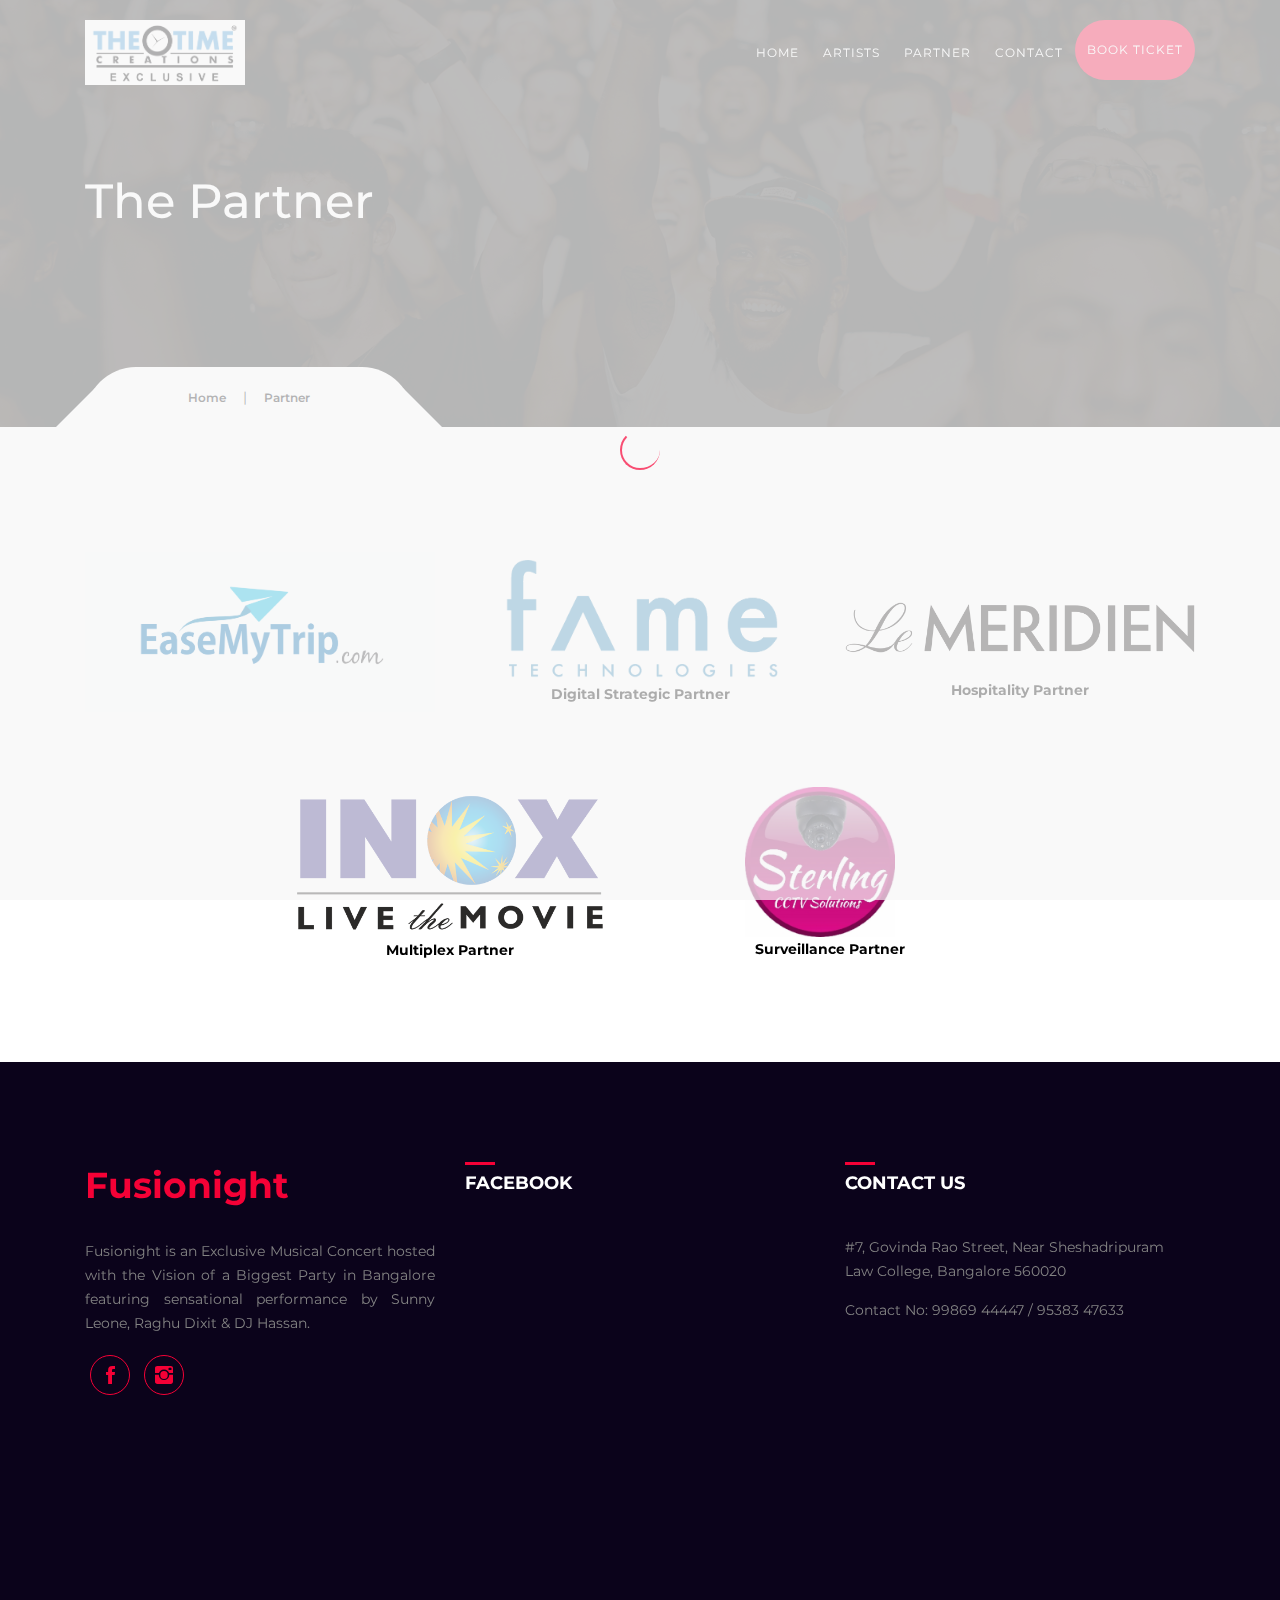
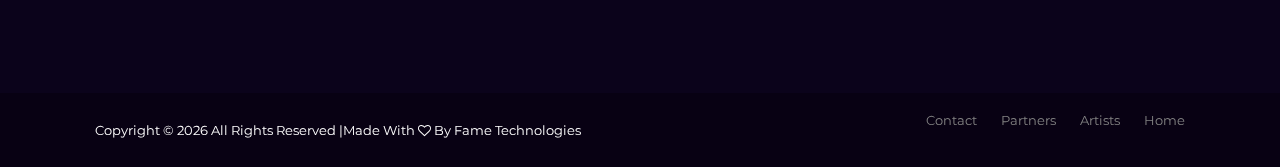
<file: partner.html>
<!DOCTYPE html>
<html lang="en">

<head>
        <meta charset="UTF-8">
        <meta name="description" content="XPERIENCE THE BIGGEST PARTY IN BANGALORE ">
        <meta name="keywords" content="XPERIENCE THE BIGGEST PARTY IN BANGALORE">
        <meta name="author" content="ColorLib">
        <meta name="viewport" content="width=device-width, initial-scale=1, maximum-scale=1">
        <meta name="google-site-verification" content="m5i_FiYLyGCMQHG0nNr5iHZ_uSDB166Z7JocEXdwS0E" />
        <meta name="viewport" content="width=device-width, initial-scale=1, maximum-scale=1">
    <!-- ========== Title ========== -->
    <title>Fusionight</title>
    <!-- ========== Favicon Ico ========== -->
    <!--<link rel="icon" href="fav.ico">-->
    <!-- ========== STYLESHEETS ========== -->
    <!-- Bootstrap CSS -->
    <link href="assets/css/bootstrap.min.css" rel="stylesheet">
    <!-- Fonts Icon CSS -->
    <link href="assets/css/font-awesome.min.css" rel="stylesheet">
    <link href="assets/css/et-line.css" rel="stylesheet">
    <link href="assets/css/ionicons.min.css" rel="stylesheet">
    <!-- Carousel CSS -->
    <link href="assets/css/owl.carousel.min.css" rel="stylesheet">
    <link href="assets/css/owl.theme.default.min.css" rel="stylesheet">
    <!-- Animate CSS -->
    <link rel="stylesheet" href="assets/css/animate.min.css">
    <!-- Custom styles for this template -->
    <link href="assets/css/main.css" rel="stylesheet">

    <style>
            .nav-item .btn{
                background: #f50136; 
                border-radius:30px; 
                padding: 0; 
                color: #fff
            }
            .countdown div{
               background:#f50136;
            }
            .nav-item .btn:hover{
                background:  #fff;
                border-radius:30px; 
                padding: 0; 
                color: #f50136;
            }

            #partner img{
                /* height: 100px; */
                margin: auto; 
            }
            #partner p{
                text-align:center; 
                color:#000; 
                font-weight: bold
            }
        </style>
    
</head>

<body>
    <div class="loader">
        <div class="loader-outter"></div>
        <div class="loader-inner"></div>
    </div>

    <!--header start here -->
    <header class="header navbar fixed-top navbar-expand-md">
        <div class="container">
            <a class="navbar-brand logo" href="#">
                <img class="img-fluid" src="assets/img/TimeCreations.png" alt="fusionight" />
            </a>
            <button class="navbar-toggler" type="button" data-toggle="collapse" data-target="#headernav" aria-expanded="false"
                aria-label="Toggle navigation">
                <span class="lnr lnr-text-align-right"></span>
            </button>
            <div class="collapse navbar-collapse flex-sm-row-reverse" id="headernav">
                <ul class=" nav navbar-nav menu">
                    <li class="nav-item">
                        <a class="nav-link " href="index.html">Home</a>
                    </li>
                    <li class="nav-item">
                        <a class="nav-link " href="artist.html">Artists</a>
                    </li>
                    <li class="nav-item">
                        <a class="nav-link active" href="partner.html">Partner</a>
                    </li>
                    <li class="nav-item">
                        <a class="nav-link " href="#footer">Contact</a>
                    </li>
                    <li class="nav-item">
                        <a class="nav-link btn" href="book.html">Book Ticket</a>
                    </li>

                </ul>
            </div>
        </div>
    </header>
    <!--header end here-->

    <!--page title section-->
    <section class="inner_cover parallax-window" data-parallax="scroll" data-image-src="assets/img/bg/inner_cover.png">
        <div class="overlay_dark"></div>
        <div class="container">
            <div class="row justify-content-center align-items-center">
                <div class="col-12">
                    <div class="inner_cover_content">
                        <h3>
                            The Partner
                        </h3>
                    </div>
                </div>
            </div>

            <div class="breadcrumbs">
                <ul>
                    <li><a href="index.html">Home</a> | </li>
                    <li><a href="#partner">Partner</a></li>
                </ul>
            </div>
        </div>
    </section>
    <!--page title section end-->

    <!--about section -->
    <section id="partner" class="pt100 pb100">
        <div class="container">
            <div class="section_title">
                
            </div>
            <!-- 1st Row -->
            <div class="row justify-content-center">
                <div class="col-md-4">
                   <img class="img-fluid" src="assets/img/brands/EaseMyTrip Logo.jpg" alt="EaseMyTrip">
                </div>
                <div class="col-md-4">
                        <img class="img-fluid" src="assets/img/brands/fame_tech.png" alt="EaseMyTrip"> <br>
                        <p>Digital Strategic Partner</p>
                </div>
                <div class="col-md-4">
                    <br><br>
                        <img class="img-fluid" src="assets/img/brands/lemeridien.png" alt="Le Meridien"> <br><br>
                        <p>Hospitality Partner</p>
                    </div>
            </div>
            <br><br><br>
            <!-- 2nd Row -->
            <div class="row justify-content-center">
                    <div class="col-md-4">
                       <img class="img-fluid" src="assets/img/brands/inox.png" alt="Inox"><br>
                       <p>Multiplex Partner</p>
                    </div>
                    <div class="col-md-4">
                            <img class="img-fluid" style="height:150px; margin:auto; padding-left:90px;" src="assets/img/brands/sterling.jpg" alt="SterlingCCTV"> <br>
                            <p>Surveillance Partner</p>
                    </div>
                    <!-- <div class="col-md-4">
                            <img class="img-fluid" src="assets/img/brands/media.jpg" alt="Media Station"> <br>
                            <p>Event Partner</p>
                        </div> -->
                </div>


        </div>
    </section>
    <!--about section end -->

    <!--speaker section-->
  

   

     <!--footer start -->
     <footer id="footer">
            <div class="container">
                <div class="row justify-content-center">
    
                    <div class="col-md-4 col-12">
                        <div class="footer_box">
                            <div class="footer_header">
                                <div class="footer_logo">
                                    <h3 style="color:#f50136">Fusionight</h3>
                                </div>
                            </div>
                            <div class="footer_box_body">
                                <p style="text-align:justify">
                                        Fusionight is an Exclusive Musical Concert hosted with the Vision of a Biggest Party in
                                        Bangalore featuring sensational performance by Sunny Leone, Raghu Dixit & DJ Hassan.
                                </p>
                                <ul class="footer_social">
                                        <li>
                                            <a target="_blank" href="https://www.facebook.com/Fusionight-2128508427469312/"><i class="ion-social-facebook"></i></a>
                                        </li>
                                      
                                        <li>
                                            <a href="https://www.instagram.com/fusio_night/"><i class="ion-social-instagram"></i></a>
                                        </li>
                                    </ul>
                            </div>
                        </div>
                    </div>
    
                    <div class="col-12 col-md-4">
                        <div class="footer_box">
                            <div class="footer_header">
                                <h4 class="footer_title">
                                    facebook
                                </h4>
                            </div>
                            <div class="footer_box_body">
                                <iframe src="https://www.facebook.com/plugins/page.php?href=https%3A%2F%2Fwww.facebook.com%2Fthetimecreationsttc%2F&tabs=timeline&width=340&height=500&small_header=false&adapt_container_width=true&hide_cover=false&show_facepile=true&appId"
                                    width="340" height="350" style="border:none;overflow:hidden" scrolling="no" frameborder="0"
                                    allowTransparency="true" allow="encrypted-media"></iframe>
                            </div>
                        </div>
                    </div>
    
                    <div class="col-12 col-md-4">
                        <div class="footer_box">
                            <div class="footer_header">
                                <h4 class="footer_title">
                                    Contact Us
                                </h4>
                            </div>
                            <div class="footer_box_body">
                                    <p>#7, Govinda Rao Street, Near Sheshadripuram Law College, Bangalore 560020</p>
                                    <p>Contact No:  99869 44447 / 95383 47633</p>
                            </div>
                        </div>
                    </div>
                </div>
            </div>
        </footer>
        <div class="copyright_footer">
            <div class="container">
                <div class="row justify-content-center">
                    <div class="col-md-6 col-12">
                        <p>
                            <!-- Link back to Colorlib can't be removed. Template is licensed under CC BY 3.0. -->
                            Copyright &copy;
                            <script>document.write(new Date().getFullYear());</script> All rights reserved |made with 
                            <i class="fa fa-heart-o" aria-hidden="true"></i> by <a href="http://fametechnologies.in"
                                target="_blank">Fame Technologies</a>
                            <!-- Link back to Colorlib can't be removed. Template is licensed under CC BY 3.0. -->
                        </p>
                    </div>
                    <div class="col-12 col-md-6 ">
                        <ul class="footer_menu">
                            <li>
                                <a href="index.html">Home</a>
                            </li>
                            <li>
                                <a href="artist.html">Artists</a>
                            </li>
                            <li>
                                <a href="partners.html">Partners</a>
                            </li>
                            <li>
                                <a href="#footer">Contact</a>
                            </li>
                        </ul>
                    </div>
                </div>
            </div>
        </div>
        <!--footer end -->

    <!-- jquery -->
    <script src="assets/js/jquery.min.js"></script>
    <!-- bootstrap -->
    <script src="assets/js/popper.js"></script>
    <script src="assets/js/bootstrap.min.js"></script>
    <script src="assets/js/waypoints.min.js"></script>
    <!--slick carousel -->
    <script src="assets/js/owl.carousel.min.js"></script>
    <!--parallax -->
    <script src="assets/js/parallax.min.js"></script>
    <!--Counter up -->
    <script src="assets/js/jquery.counterup.min.js"></script>
    <!--Counter down -->
    <script src="assets/js/jquery.countdown.min.js"></script>
    <!-- WOW JS -->
    <script src="assets/js/wow.min.js"></script>
    <!-- Custom js -->
    <script src="assets/js/main.js"></script>
</body>

</html>
</file>
<file: assets/css/et-line.css>
@font-face{font-family:et-line;src:url(../fonts/et-line.eot);src:url(../fonts/et-line.eot?#iefix) format('embedded-opentype'),url(../fonts/et-line.woff) format('woff'),url(../fonts/et-line.ttf) format('truetype'),url(../fonts/et-line.svg#et-line) format('svg');font-weight:400;font-style:normal}[data-icon]:before{font-family:et-line;content:attr(data-icon);speak:none;font-weight:400;font-variant:normal;text-transform:none;line-height:1;-webkit-font-smoothing:antialiased;-moz-osx-font-smoothing:grayscale;display:inline-block}.icon-adjustments,.icon-alarmclock,.icon-anchor,.icon-aperture,.icon-attachment,.icon-bargraph,.icon-basket,.icon-beaker,.icon-bike,.icon-book-open,.icon-briefcase,.icon-browser,.icon-calendar,.icon-camera,.icon-caution,.icon-chat,.icon-circle-compass,.icon-clipboard,.icon-clock,.icon-cloud,.icon-compass,.icon-desktop,.icon-dial,.icon-document,.icon-documents,.icon-download,.icon-dribbble,.icon-edit,.icon-envelope,.icon-expand,.icon-facebook,.icon-flag,.icon-focus,.icon-gears,.icon-genius,.icon-gift,.icon-global,.icon-globe,.icon-googleplus,.icon-grid,.icon-happy,.icon-hazardous,.icon-heart,.icon-hotairballoon,.icon-hourglass,.icon-key,.icon-laptop,.icon-layers,.icon-lifesaver,.icon-lightbulb,.icon-linegraph,.icon-linkedin,.icon-lock,.icon-magnifying-glass,.icon-map,.icon-map-pin,.icon-megaphone,.icon-mic,.icon-mobile,.icon-newspaper,.icon-notebook,.icon-paintbrush,.icon-paperclip,.icon-pencil,.icon-phone,.icon-picture,.icon-pictures,.icon-piechart,.icon-presentation,.icon-pricetags,.icon-printer,.icon-profile-female,.icon-profile-male,.icon-puzzle,.icon-quote,.icon-recycle,.icon-refresh,.icon-ribbon,.icon-rss,.icon-sad,.icon-scissors,.icon-scope,.icon-search,.icon-shield,.icon-speedometer,.icon-strategy,.icon-streetsign,.icon-tablet,.icon-target,.icon-telescope,.icon-toolbox,.icon-tools,.icon-tools-2,.icon-trophy,.icon-tumblr,.icon-twitter,.icon-upload,.icon-video,.icon-wallet,.icon-wine{font-family:et-line;speak:none;font-style:normal;font-weight:400;font-variant:normal;text-transform:none;line-height:1;-webkit-font-smoothing:antialiased;-moz-osx-font-smoothing:grayscale;display:inline-block}.icon-mobile:before{content:"\e000"}.icon-laptop:before{content:"\e001"}.icon-desktop:before{content:"\e002"}.icon-tablet:before{content:"\e003"}.icon-phone:before{content:"\e004"}.icon-document:before{content:"\e005"}.icon-documents:before{content:"\e006"}.icon-search:before{content:"\e007"}.icon-clipboard:before{content:"\e008"}.icon-newspaper:before{content:"\e009"}.icon-notebook:before{content:"\e00a"}.icon-book-open:before{content:"\e00b"}.icon-browser:before{content:"\e00c"}.icon-calendar:before{content:"\e00d"}.icon-presentation:before{content:"\e00e"}.icon-picture:before{content:"\e00f"}.icon-pictures:before{content:"\e010"}.icon-video:before{content:"\e011"}.icon-camera:before{content:"\e012"}.icon-printer:before{content:"\e013"}.icon-toolbox:before{content:"\e014"}.icon-briefcase:before{content:"\e015"}.icon-wallet:before{content:"\e016"}.icon-gift:before{content:"\e017"}.icon-bargraph:before{content:"\e018"}.icon-grid:before{content:"\e019"}.icon-expand:before{content:"\e01a"}.icon-focus:before{content:"\e01b"}.icon-edit:before{content:"\e01c"}.icon-adjustments:before{content:"\e01d"}.icon-ribbon:before{content:"\e01e"}.icon-hourglass:before{content:"\e01f"}.icon-lock:before{content:"\e020"}.icon-megaphone:before{content:"\e021"}.icon-shield:before{content:"\e022"}.icon-trophy:before{content:"\e023"}.icon-flag:before{content:"\e024"}.icon-map:before{content:"\e025"}.icon-puzzle:before{content:"\e026"}.icon-basket:before{content:"\e027"}.icon-envelope:before{content:"\e028"}.icon-streetsign:before{content:"\e029"}.icon-telescope:before{content:"\e02a"}.icon-gears:before{content:"\e02b"}.icon-key:before{content:"\e02c"}.icon-paperclip:before{content:"\e02d"}.icon-attachment:before{content:"\e02e"}.icon-pricetags:before{content:"\e02f"}.icon-lightbulb:before{content:"\e030"}.icon-layers:before{content:"\e031"}.icon-pencil:before{content:"\e032"}.icon-tools:before{content:"\e033"}.icon-tools-2:before{content:"\e034"}.icon-scissors:before{content:"\e035"}.icon-paintbrush:before{content:"\e036"}.icon-magnifying-glass:before{content:"\e037"}.icon-circle-compass:before{content:"\e038"}.icon-linegraph:before{content:"\e039"}.icon-mic:before{content:"\e03a"}.icon-strategy:before{content:"\e03b"}.icon-beaker:before{content:"\e03c"}.icon-caution:before{content:"\e03d"}.icon-recycle:before{content:"\e03e"}.icon-anchor:before{content:"\e03f"}.icon-profile-male:before{content:"\e040"}.icon-profile-female:before{content:"\e041"}.icon-bike:before{content:"\e042"}.icon-wine:before{content:"\e043"}.icon-hotairballoon:before{content:"\e044"}.icon-globe:before{content:"\e045"}.icon-genius:before{content:"\e046"}.icon-map-pin:before{content:"\e047"}.icon-dial:before{content:"\e048"}.icon-chat:before{content:"\e049"}.icon-heart:before{content:"\e04a"}.icon-cloud:before{content:"\e04b"}.icon-upload:before{content:"\e04c"}.icon-download:before{content:"\e04d"}.icon-target:before{content:"\e04e"}.icon-hazardous:before{content:"\e04f"}.icon-piechart:before{content:"\e050"}.icon-speedometer:before{content:"\e051"}.icon-global:before{content:"\e052"}.icon-compass:before{content:"\e053"}.icon-lifesaver:before{content:"\e054"}.icon-clock:before{content:"\e055"}.icon-aperture:before{content:"\e056"}.icon-quote:before{content:"\e057"}.icon-scope:before{content:"\e058"}.icon-alarmclock:before{content:"\e059"}.icon-refresh:before{content:"\e05a"}.icon-happy:before{content:"\e05b"}.icon-sad:before{content:"\e05c"}.icon-facebook:before{content:"\e05d"}.icon-twitter:before{content:"\e05e"}.icon-googleplus:before{content:"\e05f"}.icon-rss:before{content:"\e060"}.icon-tumblr:before{content:"\e061"}.icon-linkedin:before{content:"\e062"}.icon-dribbble:before{content:"\e063"}
</file>
<file: assets/css/main.css>
/*
 * Evento -  Event html  Template
 * Build Date: jan 2018
 * Author: colorlib
 * Copyright (C) 2018 colorlib
 */
/* ------------------------------------- */
/* TABLE OF CONTENTS
/* -------------------------------------
    . GENERAL
    . Header
    . Footer
    . BUTTONS
    . ICON BOXES
    . PROJECTS SECTION (PORTFOLIO)
    . BLOG  SECTION
    . COUNTER SECTION
    . Testimonial SECTION
	. Contact Section
	.PROGRESSBAR
	.SINGLE POST (COMMENTS SIDEBAR TAGS LIST)
	------------------------------------- */
/*  ----------------------------------------------------
1. GENERAL
-------------------------------------------------------- */
/* ----------------IMPORT GOOGLE FONTS ------------------- */
@import url("https://fonts.googleapis.com/css?family=Montserrat:400,500,700,900");
/* ----------------Text Fonts ------------------- */
body {
  font-size: 14px;
  line-height: 25px;
  font-weight: 400;
  font-family: "Montserrat", sans-serif;
  color: #838383;
  font-style: normal;
  overflow-x: hidden;
}

h1, h2, h3, h4, h5, h6 {
  font-family: "Montserrat", sans-serif;
  font-weight: 700;
  color: #18181c;
  line-height: 1.3;
}

h1, .h1 {
  font-size: 48px;
  margin-bottom: 25px;
}

h2, .h2 {
  font-size: 42px;
  margin-bottom: 25px;
}

h3, .h3 {
  font-size: 36px;
  margin-bottom: 25px;
}

h4, .h4 {
  font-size: 24px;
  margin-bottom: 15px;
}

h5, .h5 {
  font-size: 18px;
  margin-bottom: 15px;
}

h6, .h6 {
  font-size: 14px;
  margin-bottom: 10px;
}

p {
  font-size: 14px;
  font-family: "Montserrat", sans-serif;
  margin: 0 0 15px;
  line-height: 24px;
  font-weight: 400;
  color: #838383;
}
p:last-child {
  margin-bottom: 0;
}

a {
  color: inherit;
  text-decoration: none;
  cursor: pointer;
  font-size: 13px;
  font-weight: 400;
  -webkit-transition: all 0.4s ease-in-out;
  transition: all 0.4s ease-in-out;
}

a:hover,
a:focus,
a:active {
  text-decoration: none;
  outline: none;
  color: #838383;
  -webkit-transition: all 0.4s ease-in-out;
  transition: all 0.4s ease-in-out;
}

ul.nosyely_list {
  padding: 0;
  margin: 0;
  list-style: none;
}

.section_title {
  position: relative;
  margin-bottom: 25px;
}
.section_title .title {
  text-transform: uppercase;
  padding: 10px 0;
  font-size: 36px;
}
.section_title .title:before {
  width: 30px;
  content: " ";
  position: absolute;
  border-top: solid 3px #f50136;
  left: 0;
  top: 0;
}

.countdown {
  text-align: center;
}
.countdown div {
  margin: 20px;
  display: inline-block;
  padding: 25px;
  min-width: 120px;
  background-color: #F44336;
  color: #ffffff;
  font-size: 48px;
  font-weight: 600;
  text-align: center;
  line-height: 1.2;
}
.countdown div span {
  display: block;
  font-size: 14px;
  font-weight: 400;
}

.bg-img {
  border-radius: 4px;
  background-size: cover;
  background-repeat: no-repeat;
  background-position: center center;
  position: relative;
}
.bg-img .overlay_dark {
  position: absolute;
  top: 0;
  bottom: 0;
  width: 100%;
  background-color: rgba(0, 0, 0, 0.4);
}

.brand_item {
  /* opacity: 0.3; */
  -webkit-transition: all ease-in-out 0.4s;
  transition: all ease-in-out 0.4s;
}
.brand_item img {
  display: block;
  max-width: 130px;
  margin: 0 auto;
}
.brand_item:hover {
  opacity: 1;
  -webkit-transition: all ease-in-out 0.4s;
  transition: all ease-in-out 0.4s;
}

.icon_list {
  list-style: none;
  padding: 0;
  margin: 0;
}
.icon_list li {
  display: inline-block;
  width: 100%;
  position: relative;
  padding-left: 50px;
  min-height: 50px;
  margin-bottom: 7px;
}
.icon_list li i {
  background-color: #f50136;
  display: block;
  border-radius: 50px;
  padding: 7px 0;
  font-size: 24px;
  color: #ffffff;
  width: 40px;
  height: 40px;
  text-align: center;
  position: absolute;
  left: 0;
}
.icon_list li span {
  color: #333333;
  padding-top: 6px;
  display: inline-block;
}

blockquote {
  padding: 75px 25px 25px;
  font-size: 20px;
  text-align: center;
  margin: 25px 50px;
}
blockquote:before {
  content: open-quote;
  display: block;
  font-size: 134px;
  font-family: Georgia, Verdana, Roboto, serif;
  line-height: 0.2;
  padding: 0;
  opacity: 0.2;
  font-weight: 600;
  margin: 0;
}
blockquote p {
  font-size: 18px;
  text-transform: capitalize;
  font-weight: 400;
  font-style: italic;
}

.text-muted {
  color: #868e96 !important;
  font-size: 14px;
  line-height: 2.1;
}

strong {
  font-weight: 700;
}

.text-xs {
  font-size: 11px;
}

.text-xl {
  font-size: 48px;
  font-weight: 600;
  letter-spacing: 1px;
}

.uppercase {
  text-transform: uppercase;
}

.capitalize {
  text-transform: capitalize;
}

img {
  max-width: 100%;
}

@media (max-width: 768px) {
  h1, .h1 {
    font-size: 28px;
    margin-bottom: 15px;
    font-weight: 700;
  }

  h2, .h2 {
    font-size: 24px;
    margin-bottom: 15px;
  }

  h3, .h3 {
    font-size: 20px;
    margin-bottom: 15px;
  }

  h4, .h4 {
    font-size: 16px;
    margin-bottom: 10px;
  }

  h5, .h5 {
    font-size: 14px;
    margin-bottom: 10px;
  }

  h6, .h6 {
    font-size: 12px;
    margin-bottom: 5px;
  }

  .hide-md {
    display: none !important;
  }
}
/* ----------------Responsive Align ------------------- */
@media all and (max-width: 767px) {
  .text-center-xs {
    text-align: center;
  }

  .text-left-xs {
    text-align: left;
  }

  .text-right-xs {
    text-align: right;
  }
}
.loader {
  position: fixed;
  top: 0;
  bottom: 0;
  width: 100%;
  background-color: #f7f7f7;
  z-index: 999999;
}
.loader .loader-inner {
  position: absolute;
  border: 2px solid #f50136;
  border-radius: 50%;
  width: 40px;
  height: 40px;
  left: calc(50% - 20px);
  top: calc(50% - 20px);
  border-right: 0;
  border-top-color: transparent;
  -webkit-animation: loader-inner 1s cubic-bezier(0.42, 0.61, 0.58, 0.41) infinite;
  animation: loader-inner 1s cubic-bezier(0.42, 0.61, 0.58, 0.41) infinite;
}

@-webkit-keyframes loader-outter {
  0% {
    -webkit-transform: rotate(0deg);
    transform: rotate(0deg);
  }
  100% {
    -webkit-transform: rotate(360deg);
    transform: rotate(360deg);
  }
}
@keyframes loader-outter {
  0% {
    -webkit-transform: rotate(0deg);
    transform: rotate(0deg);
  }
  100% {
    -webkit-transform: rotate(360deg);
    transform: rotate(360deg);
  }
}
@-webkit-keyframes loader-inner {
  0% {
    -webkit-transform: rotate(0deg);
    transform: rotate(0deg);
  }
  100% {
    -webkit-transform: rotate(-360deg);
    transform: rotate(-360deg);
  }
}
@keyframes loader-inner {
  0% {
    -webkit-transform: rotate(0deg);
    transform: rotate(0deg);
  }
  100% {
    -webkit-transform: rotate(-360deg);
    transform: rotate(-360deg);
  }
}
/* ----------------colors------------------- */
.color-gray {
  color: #f0f2f6 !important;
}

.color-dark-gray {
  color: #838383 !important;
}

.color-dark {
  color: #333333 !important;
}

.color-black {
  color: #18181c !important;
}

.color-light {
  color: #ffffff !important;
}

.color-green {
  color: #6cc47f !important;
}

.color-blue {
  color: #0652fd !important;
}

.color-red {
  color: #f97794 !important;
}

.color-orange {
  color: #f79257 !important;
}

.color-yellow {
  color: #ffbf00 !important;
}

.color-purple {
  color: #926cc4 !important;
}

.bg-grad-purple {
  background: #8C66CA;
  background: linear-gradient(135deg, #E25574 0%, #8C66CA 100%);
}

.bg-macaroni {
  background: -webkit-gradient(linear, left top, right top, from(#ff5f6d), to(#ffc371));
  background: linear-gradient(90deg, #ff5f6d 0%, #ffc371 100%);
}

.bg-light {
  background-color: #ffffff !important;
}

.bg-gray {
  background-color: #f0f2f6 !important;
}

.bg-black {
  background-color: #18181c !important;
}

.bg-blue {
  background-color: #0652fd !important;
}

.bg-purple {
  background-color: #926cc4 !important;
}

/* --------------PADDING STYLE-------------- */
.p0 {
  padding: 0 !important;
}

.p5 {
  padding: 5px !important;
}

.p10 {
  padding: 10px !important;
}

.p15 {
  padding: 15px !important;
}

.p20 {
  padding: 20px !important;
}

.p25 {
  padding: 25px !important;
}

.p30 {
  padding: 30px !important;
}

.p35 {
  padding: 35px !important;
}

.p40 {
  padding: 40px !important;
}

.p45 {
  padding: 45px !important;
}

.p50 {
  padding: 50px !important;
}

.p55 {
  padding: 55px !important;
}

.p60 {
  padding: 60px !important;
}

.p65 {
  padding: 65px !important;
}

.p70 {
  padding: 70px !important;
}

.p75 {
  padding: 75px !important;
}

.p80 {
  padding: 80px !important;
}

.p85 {
  padding: 85px !important;
}

.p90 {
  padding: 90px !important;
}

.p95 {
  padding: 95px !important;
}

.p100 {
  padding: 100px !important;
}

.pt0 {
  padding-top: 0 !important;
}

.pt5 {
  padding-top: 5px !important;
}

.pt10 {
  padding-top: 10px !important;
}

.pt15 {
  padding-top: 15px !important;
}

.pt20 {
  padding-top: 20px !important;
}

.pt25 {
  padding-top: 25px !important;
}

.pt30 {
  padding-top: 30px !important;
}

.pt35 {
  padding-top: 35px !important;
}

.pt40 {
  padding-top: 40px !important;
}

.pt45 {
  padding-top: 45px !important;
}

.pt50 {
  padding-top: 50px !important;
}

.pt55 {
  padding-top: 55px !important;
}

.pt60 {
  padding-top: 60px !important;
}

.pt65 {
  padding-top: 65px !important;
}

.pt70 {
  padding-top: 70px !important;
}

.pt75 {
  padding-top: 75px !important;
}

.pt80 {
  padding-top: 80px !important;
}

.pt85 {
  padding-top: 85px !important;
}

.pt90 {
  padding-top: 90px !important;
}

.pt95 {
  padding-top: 95px !important;
}

.pt100 {
  padding-top: 100px !important;
}

.pt120 {
  padding-top: 120px !important;
}

.pt200 {
  padding-top: 200px !important;
}

.pr0 {
  padding-right: 0 !important;
}

.pr5 {
  padding-right: 5px !important;
}

.pr10 {
  padding-right: 10px !important;
}

.pr15 {
  padding-right: 15px !important;
}

.pr20 {
  padding-right: 20px !important;
}

.pr25 {
  padding-right: 25px !important;
}

.pr30 {
  padding-right: 30px !important;
}

.pr35 {
  padding-right: 35px !important;
}

.pr40 {
  padding-right: 40px !important;
}

.pr45 {
  padding-right: 45px !important;
}

.pr50 {
  padding-right: 50px !important;
}

.pr55 {
  padding-right: 55px !important;
}

.pr60 {
  padding-right: 60px !important;
}

.pr65 {
  padding-right: 65px !important;
}

.pr70 {
  padding-right: 70px !important;
}

.pr75 {
  padding-right: 75px !important;
}

.pr80 {
  padding-right: 80px !important;
}

.pr85 {
  padding-right: 85px !important;
}

.pr90 {
  padding-right: 90px !important;
}

.pr95 {
  padding-right: 95px !important;
}

.pr100 {
  padding-right: 100px !important;
}

.pb0 {
  padding-bottom: 0 !important;
}

.pb5 {
  padding-bottom: 5px !important;
}

.pb10 {
  padding-bottom: 10px !important;
}

.pb15 {
  padding-bottom: 15px !important;
}

.pb20 {
  padding-bottom: 20px !important;
}

.pb25 {
  padding-bottom: 25px !important;
}

.pb30 {
  padding-bottom: 30px !important;
}

.pb35 {
  padding-bottom: 35px !important;
}

.pb40 {
  padding-bottom: 40px !important;
}

.pb45 {
  padding-bottom: 45px !important;
}

.pb50 {
  padding-bottom: 50px !important;
}

.pb55 {
  padding-bottom: 55px !important;
}

.pb60 {
  padding-bottom: 60px !important;
}

.pb65 {
  padding-bottom: 65px !important;
}

.pb70 {
  padding-bottom: 70px !important;
}

.pb75 {
  padding-bottom: 75px !important;
}

.pb80 {
  padding-bottom: 80px !important;
}

.pb85 {
  padding-bottom: 85px !important;
}

.pb90 {
  padding-bottom: 90px !important;
}

.pb95 {
  padding-bottom: 95px !important;
}

.pb100 {
  padding-bottom: 100px !important;
}

.pb120 {
  padding-bottom: 120px !important;
}

.pb200 {
  padding-bottom: 200px !important;
}

.pl0 {
  padding-left: 0;
}

.pl5 {
  padding-left: 5px;
}

.pl10 {
  padding-left: 10px;
}

.pl15 {
  padding-left: 15px;
}

.pl20 {
  padding-left: 20px;
}

.pl25 {
  padding-left: 25px;
}

.pl30 {
  padding-left: 30px;
}

.pl35 {
  padding-left: 35px;
}

.pl40 {
  padding-left: 40px;
}

.pl45 {
  padding-left: 45px;
}

.pl50 {
  padding-left: 50px;
}

.pl55 {
  padding-left: 55px;
}

.pl60 {
  padding-left: 60px;
}

.pl65 {
  padding-left: 65px;
}

.pl70 {
  padding-left: 70px;
}

.pl75 {
  padding-left: 75px;
}

.pl80 {
  padding-left: 80px;
}

.pl85 {
  padding-left: 85px;
}

.pl90 {
  padding-left: 90px;
}

.pl95 {
  padding-left: 95px;
}

.pl100 {
  padding-left: 100px;
}

/*  -----------------MARGIN STYLE----------------------- */
.m0 {
  margin: 0;
}

.m5 {
  margin: 5px;
}

.m10 {
  margin: 10px;
}

.m15 {
  margin: 15px;
}

.m20 {
  margin: 20px;
}

.m25 {
  margin: 25px;
}

.m30 {
  margin: 30px;
}

.m35 {
  margin: 35px;
}

.m40 {
  margin: 40px;
}

.m45 {
  margin: 45px;
}

.m50 {
  margin: 50px;
}

.m55 {
  margin: 55px;
}

.m60 {
  margin: 60px;
}

.m65 {
  margin: 65px;
}

.m70 {
  margin: 70px;
}

.m75 {
  margin: 75px;
}

.m80 {
  margin: 80px;
}

.m85 {
  margin: 85px;
}

.m90 {
  margin: 90px;
}

.m95 {
  margin: 95px;
}

.m100 {
  margin: 100px;
}

.mt0 {
  margin-top: 0 !important;
}

.mt5 {
  margin-top: 5px !important;
}

.mt10 {
  margin-top: 10px !important;
}

.mt15 {
  margin-top: 15px !important;
}

.mt20 {
  margin-top: 20px !important;
}

.mt25 {
  margin-top: 25px !important;
}

.mt30 {
  margin-top: 30px !important;
}

.mt35 {
  margin-top: 35px !important;
}

.mt40 {
  margin-top: 40px !important;
}

.mt45 {
  margin-top: 45px !important;
}

.mt50 {
  margin-top: 50px !important;
}

.mt55 {
  margin-top: 55px !important;
}

.mt60 {
  margin-top: 60px !important;
}

.mt65 {
  margin-top: 65px !important;
}

.mt70 {
  margin-top: 70px !important;
}

.mt75 {
  margin-top: 75px !important;
}

.mt80 {
  margin-top: 80px !important;
}

.mt85 {
  margin-top: 85px !important;
}

.mt90 {
  margin-top: 90px !important;
}

.mt95 {
  margin-top: 95px !important;
}

.mt100 {
  margin-top: 100px !important;
}

.mt110 {
  margin-top: 110px !important;
}

.mt120 {
  margin-top: 120px !important;
}

.mt-75 {
  margin-top: -75px !important;
}

.mr0 {
  margin-right: 0 !important;
}

.mr5 {
  margin-right: 5px !important;
}

.mr10 {
  margin-right: 10px !important;
}

.mr15 {
  margin-right: 15px !important;
}

.mr20 {
  margin-right: 20px !important;
}

.mr25 {
  margin-right: 25px !important;
}

.mr30 {
  margin-right: 30px !important;
}

.mr35 {
  margin-right: 35px !important;
}

.mr40 {
  margin-right: 40px !important;
}

.mr45 {
  margin-right: 45px !important;
}

.mr50 {
  margin-right: 50px !important;
}

.mr55 {
  margin-right: 55px !important;
}

.mr60 {
  margin-right: 60px !important;
}

.mr65 {
  margin-right: 65px !important;
}

.mr70 {
  margin-right: 70px !important;
}

.mr75 {
  margin-right: 75px !important;
}

.mr80 {
  margin-right: 80px !important;
}

.mr85 {
  margin-right: 85px !important;
}

.mr90 {
  margin-right: 90px !important;
}

.mr95 {
  margin-right: 95px !important;
}

.mr100 {
  margin-right: 100px !important;
}

.mb0 {
  margin-bottom: 0 !important;
}

.mb5 {
  margin-bottom: 5px !important;
}

.mb10 {
  margin-bottom: 10px !important;
}

.mb15 {
  margin-bottom: 15px !important;
}

.mb20 {
  margin-bottom: 20px !important;
}

.mb25 {
  margin-bottom: 25px !important;
}

.mb30 {
  margin-bottom: 30px !important;
}

.mb35 {
  margin-bottom: 35px !important;
}

.mb40 {
  margin-bottom: 40px !important;
}

.mb45 {
  margin-bottom: 45px !important;
}

.mb50 {
  margin-bottom: 50px !important;
}

.mb55 {
  margin-bottom: 55px !important;
}

.mb60 {
  margin-bottom: 60px !important;
}

.mb65 {
  margin-bottom: 65px !important;
}

.mb70 {
  margin-bottom: 70px !important;
}

.mb75 {
  margin-bottom: 75px !important;
}

.mb80 {
  margin-bottom: 80px !important;
}

.mb85 {
  margin-bottom: 85px !important;
}

.mb90 {
  margin-bottom: 90px !important;
}

.mb95 {
  margin-bottom: 95px !important;
}

.mb100 {
  margin-bottom: 100px !important;
}

.ml0 {
  margin-left: 0 !important;
}

.ml5 {
  margin-left: 5px !important;
}

.ml10 {
  margin-left: 10px !important;
}

.ml15 {
  margin-left: 15px !important;
}

.ml20 {
  margin-left: 20px !important;
}

.ml25 {
  margin-left: 25px !important;
}

.ml30 {
  margin-left: 30px !important;
}

.ml35 {
  margin-left: 35px !important;
}

.ml40 {
  margin-left: 40px !important;
}

.ml45 {
  margin-left: 45px !important;
}

.ml50 {
  margin-left: 50px !important;
}

.ml55 {
  margin-left: 55px !important;
}

.ml60 {
  margin-left: 60px !important;
}

.ml65 {
  margin-left: 65px !important;
}

.ml70 {
  margin-left: 70px !important;
}

.ml75 {
  margin-left: 75px !important;
}

.ml80 {
  margin-left: 80px !important;
}

.ml85 {
  margin-left: 85px !important;
}

.ml90 {
  margin-left: 90px !important;
}

.ml95 {
  margin-left: 95px !important;
}

.ml100 {
  margin-left: 100px !important;
}

/*  --------------MARGIN STYLE MINUS----------------------------- */
.mt-5 {
  margin-top: -5px;
}

.mt-10 {
  margin-top: -10px;
}

.mt-15 {
  margin-top: -15px;
}

.mt-20 {
  margin-top: -20px;
}

.mt-25 {
  margin-top: -25px;
}

.mt-30 {
  margin-top: -30px;
}

.mt-35 {
  margin-top: -35px;
}

.mt-40 {
  margin-top: -40px;
}

.mt-45 {
  margin-top: -45px;
}

.mt-50 {
  margin-top: -50px;
}

.mt-55 {
  margin-top: -55px;
}

.mt-60 {
  margin-top: -60px;
}

.mt-65 {
  margin-top: -65px;
}

.mt-70 {
  margin-top: -70px;
}

.mt-75 {
  margin-top: -75px;
}

.mt-80 {
  margin-top: -80px;
}

.mt-85 {
  margin-top: -85px;
}

.mt-90 {
  margin-top: -90px;
}

.mt-95 {
  margin-top: -95px;
}

.mt-100 {
  margin-top: -100px;
}

.mt-110 {
  margin-top: -110px;
}

.mt-120 {
  margin-top: -120px;
}

.mt-130 {
  margin-top: -130px;
}

.mt-140 {
  margin-top: -140px;
}

.mt-150 {
  margin-top: -150px;
}

.ml-5 {
  margin-left: -5px;
}

.ml-10 {
  margin-left: -10px;
}

.ml-15 {
  margin-left: -15px;
}

.ml-20 {
  margin-left: -20px;
}

.ml-25 {
  margin-left: -25px;
}

.ml-30 {
  margin-left: -30px;
}

.ml-35 {
  margin-left: -35px;
}

.ml-40 {
  margin-left: -40px;
}

.ml-45 {
  margin-left: -45px;
}

.ml-50 {
  margin-left: -50px;
}

.ml-55 {
  margin-left: -55px;
}

.ml-60 {
  margin-left: -60px;
}

.ml-65 {
  margin-left: -65px;
}

.ml-70 {
  margin-left: -70px;
}

.ml-75 {
  margin-left: -75px;
}

.ml-80 {
  margin-left: -80px;
}

.ml-85 {
  margin-left: -85px;
}

.ml-90 {
  margin-left: -90px;
}

.ml-95 {
  margin-left: -95px;
}

.ml-100 {
  margin-left: -100px;
}

.ml-110 {
  margin-left: -110px;
}

.ml-120 {
  margin-left: -120px;
}

.ml-130 {
  margin-left: -130px;
}

.ml-140 {
  margin-left: -140px;
}

.ml-150 {
  margin-left: -150px;
}

.mb-5 {
  margin-bottom: -5px;
}

.mb-10 {
  margin-bottom: -10px;
}

.mb-15 {
  margin-bottom: -15px;
}

.mb-20 {
  margin-bottom: -20px;
}

.mb-25 {
  margin-bottom: -25px;
}

.mb-30 {
  margin-bottom: -30px;
}

.mb-35 {
  margin-bottom: -35px;
}

.mb-40 {
  margin-bottom: -40px;
}

.mb-45 {
  margin-bottom: -45px;
}

.mb-50 {
  margin-bottom: -50px;
}

.mb-55 {
  margin-bottom: -55px;
}

.mb-60 {
  margin-bottom: -60px;
}

.mb-65 {
  margin-bottom: -65px;
}

.mb-70 {
  margin-bottom: -70px;
}

.mb-75 {
  margin-bottom: -75px;
}

.mb-80 {
  margin-bottom: -80px;
}

.mb-85 {
  margin-bottom: -85px;
}

.mb-90 {
  margin-bottom: -90px;
}

.mb-95 {
  margin-bottom: -95px;
}

.mb-100 {
  margin-bottom: -100px;
}

.mb-110 {
  margin-bottom: -110px;
}

.mb-120 {
  margin-bottom: -120px;
}

.mb-130 {
  margin-bottom: -130px;
}

.mb-140 {
  margin-bottom: -140px;
}

.mb-150 {
  margin-bottom: -150px;
}

/*  ----------------------------------------------------
2. HEADER
-------------------------------------------------------- */
header {
  min-height: 50px;
  padding: 0;
  margin: 0;
  margin-top: 20px;
  -webkit-transition: all ease-in-out 0.4s;
  transition: all ease-in-out 0.4s;
}
header .menu {
  position: relative;
}
header .logo {
  padding-top: 0;
  padding-bottom: 0;
}
header .logo img {
  float: left;
  max-width: 160px;
  margin-right: 3px;
}
header ul.menu li a.nav-link {
  padding: 20px 12px !important;
  font-size: 12px;
  letter-spacing: 1px;
  font-weight: 400;
  display: block;
  text-transform: uppercase;
  color: #ffffff;
}
header ul.menu li a.nav-link:hover {
  color: #f50136;
}
header ul.menu .search_btn {
  padding: 16px 8px !important;
  color: #ffffff;
}
header ul.menu .search_btn a {
  font-size: 30px;
}
header li ul {
  display: none;
  visibility: hidden;
}
header li ul.sub_menu {
  position: absolute;
  background: #333333;
  min-width: 250px;
  padding: 10px;
  border-radius: 3px;
  -webkit-box-shadow: 1px 1px 42px rgba(0, 0, 0, 0.08);
          box-shadow: 1px 1px 42px rgba(0, 0, 0, 0.08);
}
header li ul.sub_menu li {
  display: block;
}
header li ul.sub_menu li a {
  color: #999999 !important;
  padding: 7px 10px;
  display: block;
  margin-left: 0;
  line-height: 22px;
  word-break: break-word;
}
header li ul.sub_menu li a:hover {
  color: #ffffff !important;
  transform: translate3d(2px, 0, 0);
  -webkit-transform: translate3d(2px, 0, 0);
}

.navbar {
  padding: 0;
}

header.sticky_header {
  background-color: #18181c;
  margin: 0;
  padding: 5px;
  -webkit-box-shadow: 0 0 42px rgba(0, 0, 0, 0.08);
  box-shadow: 0 0 42px rgba(0, 0, 0, 0.08);
  -webkit-transition: all ease-in-out 0.4s;
  transition: all ease-in-out 0.4s;
}

.navbar-toggler {
  border: 1px solid #ffffff;
  color: #ffffff;
  padding: 5px 10px;
  font-size: 22px;
  outline: 0 !important;
  -webkit-box-shadow: 0 0 0 !important;
          box-shadow: 0 0 0 !important;
  cursor: pointer;
  border-radius: 2px;
}

@media (min-width: 767px) {
  header li:hover > ul {
    display: block;
    visibility: visible;
  }
}
@media (max-width: 767px) {
  header {
    background-color: #18181c;
    margin: 0;
    -webkit-box-shadow: 0 0 42px rgba(0, 0, 0, 0.08);
    box-shadow: 0 0 42px rgba(0, 0, 0, 0.08);
    -webkit-transition: all ease-in-out 0.4s;
    transition: all ease-in-out 0.4s;
  }
  header .container {
    padding: 15px !important;
  }

  header li > ul {
    position: static;
    visibility: visible;
    width: 100%;
  }
}
/*  ----------------------------------------------------
3 Footer
-------------------------------------------------------- */
footer {
  padding: 50px 0 100px;
  background-color: #0b031b;
}
footer .footer_box {
  position: relative;
  margin-top: 50px;
}
footer .footer_box h4.footer_title {
  text-transform: uppercase;
  padding: 10px 0;
  font-size: 18px;
  color: #ffffff;
}
footer .footer_box h4.footer_title:before {
  width: 30px;
  content: " ";
  position: absolute;
  border-top: solid 3px #f50136;
  left: 0;
  top: 0;
}
footer .footer_header {
  margin-bottom: 30px;
}
footer .footer_social {
  list-style: none;
  padding: 0;
  margin: 0;
}
footer .footer_social li {
  display: inline-block;
  margin: 5px;
}
footer .footer_social li a {
  border: solid 1px #f50136;
  display: block;
  border-radius: 50px;
  padding: 7px 0;
  font-size: 24px;
  color: #f50136;
  width: 40px;
  height: 40px;
  text-align: center;
}
footer .footer_social li a:hover {
  background-color: #f50136;
  color: #ffffff;
}
footer ul.instagram_list {
  padding: 0;
  margin: 0;
  list-style: none;
}
footer ul.instagram_list li {
  display: inline-block;
  width: 30%;
  margin: 0 0 2% 2%;
  float: left;
}
footer .newsletter_form .form-control {
  background-color: #1f1039;
  border: solid 1px #1f1039;
  font-weight: 500;
  color: #ffffff;
}

.copyright_footer {
  background-color: #080113;
  padding: 15px;
}
.copyright_footer p {
  font-size: 13px;
  padding: 10px;
  text-transform: capitalize;
  color: #ffffff;
}
.copyright_footer ul.footer_menu {
  padding: 0;
  margin: 0;
  list-style: none;
  direction: rtl;
}
.copyright_footer ul.footer_menu li {
  display: inline-block;
}
.copyright_footer ul.footer_menu li a {
  padding: 10px;
  text-transform: capitalize;
  color: #838383;
}
.copyright_footer ul.footer_menu li a:hover {
  color: #ffffff;
}

@media (max-width: 767px) {
  .copyright_footer {
    text-align: center;
  }
}
/*  ----------------------------------------------------
4 buttons
-------------------------------------------------------- */
.btn {
  font-size: 12px;
  line-height: 1.7;
  text-transform: uppercase;
  color: #fff;
  font-weight: 500;
  padding: 12px 40px;
  border-radius: 0;
  outline: 0 !important;
  border: none;
  cursor: pointer;
  background-color: #18181c;
  -webkit-transition: all 300ms ease-in-out;
  transition: all 300ms ease-in-out;
}
.btn:hover {
  color: #18181c;
  background-color: #fff;
  -webkit-transition: all 300ms ease-in-out;
  transition: all 300ms ease-in-out;
}
.btn:focus {
  outline: 0 !important;
  -webkit-box-shadow: 0 0 0 rgba(0, 0, 0, 0);
          box-shadow: 0 0 0 rgba(0, 0, 0, 0);
}

.btn-sm {
  padding: 10px 20px;
}

.btn-lg {
  padding: 18px 50px;
}

.btn_center {
  margin: 0 auto;
  display: block;
}

.btn.btn-shadow {
  -webkit-box-shadow: 3px 4px 5px 0 rgba(0, 0, 0, 0.09);
  box-shadow: 3px 4px 5px 0 rgba(0, 0, 0, 0.09);
}
.btn.btn-shadow:hover {
  -webkit-box-shadow: 1px 1px 1px 0 rgba(0, 0, 0, 0.09);
  box-shadow: 1px 1px 1px 0 rgba(0, 0, 0, 0.09);
}

.btn-rounded {
  border-radius: 50px;
}

.btn-primary {
  background-color: #f50136;
  border: solid 1px #f50136;
  color: #ffffff;
  -webkit-transition: all 300ms ease-in-out;
  transition: all 300ms ease-in-out;
}
.btn-primary:hover {
  background-color: #18181c;
  color: #ffffff;
  border: solid 1px #18181c;
  -webkit-transition: all 300ms ease-in-out;
  transition: all 300ms ease-in-out;
}

.btn-primary-outline {
  background-color: transparent;
  border: solid 1px #f50136;
  color: #f50136;
  -webkit-transition: all 300ms ease-in-out;
  transition: all 300ms ease-in-out;
}
.btn-primary-outline:hover {
  background-color: #f50136;
  color: #ffffff;
  -webkit-transition: all 300ms ease-in-out;
  transition: all 300ms ease-in-out;
}

.btn-light {
  background-color: #ffffff;
  border: solid 1px #ffffff;
  color: #18181c;
  -webkit-transition: all 300ms ease-in-out;
  transition: all 300ms ease-in-out;
}
.btn-light:hover {
  color: #ffffff;
  border: solid 1px #18181c;
  background-color: #18181c;
  -webkit-transition: all 300ms ease-in-out;
  transition: all 300ms ease-in-out;
}

.btn-dark {
  background-color: #333333;
  border: solid 1px #18181c;
  color: #ffffff;
  -webkit-transition: all 300ms ease-in-out;
  transition: all 300ms ease-in-out;
}
.btn-dark:hover {
  color: #18181c;
  border: solid 1px #ffffff;
  background-color: #ffffff;
  -webkit-transition: all 300ms ease-in-out;
  transition: all 300ms ease-in-out;
}

/*  ----------------------------------------------------
Cover
-------------------------------------------------------- */
.home-cover {
  position: relative;
}

.cover_slider {
  padding: 0;
  margin: 0;
  width: 100%;
  display: block;
  position: relative;
  list-style: none;
  word-break: break-all;
}
.cover_slider .slider-content-center {
  max-width: 800px;
  margin: 0 auto;
  text-align: center;
}
.cover_slider .slider-content-left {
  max-width: 800px;
  text-align: left;
}
.cover_slider .cover_item {
  width: 100%;
  position: relative;
  height: 100vh;
  min-height: 600px;
  padding: 150px 0;
  background-position: center center !important;
  background-size: cover !important;
  background-repeat: no-repeat !important;
}
.cover_slider .cover_item .slider_content {
  display: table;
  background-color: rgba(0, 0, 0, 0.432);
  height: 100%;
  width: 100%;
  position: relative;
  top: 0;
  bottom: 0;
  color: #ffffff;
}
.cover_slider .cover_item .slider_content .slider-content-inner {
  display: table-cell;
  vertical-align: middle;
}
.cover_slider .cover_item .slider_content .slider-content-inner .cover-title {
  margin-top: 25px;
  margin-bottom: 0;
  opacity: 0;
  font-weight: 500;
  color: #ffffff;
  text-transform: uppercase;
  -webkit-transform: translateY(20px);
  transform: translateY(20px);
  -webkit-transition: all 0.4s 600ms ease-in-out;
  transition: all 0.4s 600ms ease-in-out;
}
.cover_slider .cover_item .slider_content .slider-content-inner .cover-xl-text {
  opacity: 0;
  text-transform: uppercase;
  font-size: 90px;
  font-weight: 900;
  line-height: 1.1;
  color: #f50136;
  -webkit-transform: translateY(20px);
  transform: translateY(20px);
  -webkit-transition: all 0.4s 600ms ease-in-out;
  transition: all 0.4s 600ms ease-in-out;
}
.cover_slider .cover_item .slider_content .slider-content-inner .cover-date {
  font-size: 18px;
  color: #ffffff;
  margin-bottom: 25px;
  text-transform: uppercase;
  opacity: 0;
  -webkit-transform: translateY(20px);
  transform: translateY(20px);
  -webkit-transition: all 0.4s 900ms ease-in-out;
  transition: all 0.4s 900ms ease-in-out;
}
.cover_slider .cover_item .slider_content .slider-content-inner a {
  opacity: 0;
  -webkit-transform: translateY(20px);
  transform: translateY(20px);
  -webkit-transition: transform  0.4s 1200ms ease-in-out, opacity 0.4s 1200ms ease-in-out;
  -webkit-transition: opacity 0.4s 1200ms ease-in-out, -webkit-transform  0.4s 1200ms ease-in-out;
  transition: opacity 0.4s 1200ms ease-in-out, -webkit-transform  0.4s 1200ms ease-in-out;
  transition: transform  0.4s 1200ms ease-in-out, opacity 0.4s 1200ms ease-in-out;
  transition: transform  0.4s 1200ms ease-in-out, opacity 0.4s 1200ms ease-in-out, -webkit-transform  0.4s 1200ms ease-in-out;
}
.cover_slider .active .slider_content .slider-content-inner * .cover-title {
  opacity: 1;
  -webkit-transform: translateY(0px);
  transform: translateY(0px);
  -webkit-transition: all 0.4s 300ms ease-in-out;
  transition: all 0.4s 300ms ease-in-out;
}
.cover_slider .active .slider_content .slider-content-inner * .cover-xl-text {
  opacity: 1;
  -webkit-transform: translateY(0px);
  transform: translateY(0px);
  -webkit-transition: all 0.4s 600ms ease-in-out;
  transition: all 0.4s 600ms ease-in-out;
}
.cover_slider .active .slider_content .slider-content-inner * .cover-date {
  opacity: 1;
  -webkit-transform: translateY(0px);
  transform: translateY(0px);
  -webkit-transition: all 0.4s 900ms ease-in-out;
  transition: all 0.4s 900ms ease-in-out;
}
.cover_slider .active .slider_content .slider-content-inner * a {
  opacity: 1;
  -webkit-transform: translateY(0px);
  transform: translateY(0px);
  -webkit-transition: all 0.4s 1200ms ease-in-out, opacity 0.4s 1200ms ease-in-out, color 0.4s ease-in-out, border 0.4s  ease-in-out, background-color 0.4s  ease-in-out;
  -webkit-transition: all 0.4s 1200ms ease-in-out, opacity 0.4s 1200ms ease-in-out, color 0.4s  ease-in-out, border 0.4s  ease-in-out, background-color 0.4s  ease-in-out;
  transition: all 0.4s 1200ms ease-in-out, opacity 0.4s 1200ms ease-in-out, color 0.4s  ease-in-out, border 0.4s  ease-in-out, background-color 0.4s  ease-in-out;
}
.cover_slider .owl-dots {
  bottom: 25px;
  text-align: center;
  position: absolute;
  width: 100%;
}
.cover_slider .owl-dots .owl-dot span {
  width: 15px;
  height: 2px;
  margin: 5px;
  background: rgba(255, 255, 255, 0.5);
  display: block;
  -webkit-backface-visibility: visible;
  -webkit-transition: all 0.4s ease-in-out;
  transition: all 0.4s ease-in-out;
}
.cover_slider .owl-dots .owl-dot.active span {
  background: #ffffff;
  -webkit-transform: scale(1.2);
  transform: scale(1.2);
  -webkit-transition: all 0.4s ease-in-out;
  transition: all 0.4s ease-in-out;
}

.cover_nav {
  position: relative;
  bottom: 0;
  z-index: 999;
  text-align: center;
  padding: 0;
  margin: 0 auto;
  top: -40px;
}
.cover_nav .cover_dots {
  padding: 15px 90px;
  margin: 0 auto;
  text-align: center;
  float: none;
  width: auto;
  display: inline-block;
  list-style: none;
  position: relative;
  background-color: #ffffff;
  top: -14px;
  border-top-left-radius: 51px;
  border-top-right-radius: 51px;
}
.cover_nav .cover_dots li {
  display: inline-block;
  border: solid 2px transparent;
  border-radius: 14px;
  margin: 0;
  width: 30px;
  height: 40px;
  text-align: center;
  font-size: 16px;
  padding: 5px 0;
  font-weight: 500;
  color: #000000;
}
.cover_nav .cover_dots li.active {
  border: solid 2px #f50136;
}
.cover_nav .cover_dots:before {
  content: " ";
  display: block;
  z-index: 99999;
  position: absolute;
  left: -30px;
  bottom: 0;
  top: 21px;
  border-top-left-radius: 0;
  width: 0;
  height: 0;
  border-bottom: 40px solid white;
  border-left: 40px solid transparent;
}
.cover_nav .cover_dots:after {
  content: " ";
  display: block;
  z-index: 99999;
  position: absolute;
  right: -30px;
  bottom: 0;
  top: 21px;
  border-top-left-radius: 0;
  width: 0;
  height: 0;
  border-bottom: 40px solid #ffffff;
  border-right: 40px solid transparent;
}

.inner_cover {
  min-height: 400px;
  position: relative;
  background-position: center center;
  background-size: cover;
}
.inner_cover .overlay_dark {
  position: absolute;
  height: 100%;
  width: 100%;
  top: 0;
  bottom: 0;
  background-color: rgba(31, 31, 32, 0.6);
}
.inner_cover .inner_cover_content {
  padding: 170px 0;
}
.inner_cover .inner_cover_content h3 {
  text-transform: capitalize;
  color: #ffffff;
  font-size: 48px;
  font-weight: 500;
}

.breadcrumbs {
  position: absolute;
  bottom: -1px;
  margin: 0;
}
.breadcrumbs ul {
  padding: 5px 90px;
  margin: 0 auto;
  text-align: center;
  float: none;
  bottom: 0;
  min-height: 50px;
  position: relative;
  width: auto;
  display: inline-block;
  list-style: none;
  background-color: #ffffff;
  color: #18181c;
  border-top-left-radius: 51px;
  border-top-right-radius: 51px;
}
.breadcrumbs ul:before {
  content: " ";
  display: block;
  position: absolute;
  left: -30px;
  bottom: 0;
  top: 21px;
  border-top-left-radius: 0;
  width: 0;
  height: 0;
  border-bottom: 40px solid #ffffff;
  border-left: 40px solid transparent;
}
.breadcrumbs ul:after {
  display: block;
  position: absolute;
  right: -30px;
  bottom: 0;
  top: 21px;
  border-top-left-radius: 0;
  width: 0;
  height: 0;
  border-bottom: 40px solid #ffffff;
  border-right: 40px solid transparent;
  content: " ";
}
.breadcrumbs ul li {
  display: inline-block;
}
.breadcrumbs ul li a {
  padding: 13px;
  font-size: 12px;
  font-weight: 600;
  display: inline-block;
  color: #18181c;
}
.breadcrumbs ul li span {
  padding: 13px;
  font-size: 12px;
  font-weight: 600;
  color: #f50136;
}

@media (max-width: 767px) {
  .cover_slider .cover_item .slider_content .slider-content-inner .cover-title {
    font-size: 18px;
  }
  .cover_slider .cover_item .slider_content .slider-content-inner .cover-xl-text {
    font-size: 46px;
  }
  .cover_slider .cover_item .slider_content .slider-content-inner .cover-date {
    font-size: 14px;
  }

  .breadcrumbs ul {
    padding: 5px 30px;
  }
}
/*  ----------------------------------------------------
5 icon boxes
-------------------------------------------------------- */
.icon-lg {
  font-size: 64px !important;
}

.icon-md {
  font-size: 32px !important;
}

.icon-sm {
  font-size: 16px !important;
}

.icon_box_one {
  background-color: #f0f2f6;
  padding: 0;
  margin: 25px 0;
  position: relative;
  overflow: hidden;
  -webkit-box-shadow: 0 0 0 rgba(0, 0, 0, 0.08);
          box-shadow: 0 0 0 rgba(0, 0, 0, 0.08);
  -webkit-transition: all 0.4s ease-in-out;
  transition: all 0.4s ease-in-out;
}
.icon_box_one i {
  margin-top: -10px;
  padding: 0 15px;
  font-size: 72px;
  color: #f50136;
  vertical-align: middle;
  border-radius: 4px;
  display: block;
  margin-bottom: 15px;
  line-height: 1;
  -webkit-transition: all 0.4s ease-in-out;
  transition: all 0.4s ease-in-out;
}
.icon_box_one .content {
  margin-top: 0;
  padding: 10px 25px 25px;
}
.icon_box_one .content h4 {
  color: #18181c;
  margin-bottom: 15px;
  text-transform: capitalize;
  -webkit-transition: all 0.4s ease-in-out;
  transition: all 0.4s ease-in-out;
}
.icon_box_one .content a {
  color: #f50136;
  font-size: 14px;
  font-weight: 600;
  text-transform: capitalize;
  -webkit-transition: all 0.4s ease-in-out;
  transition: all 0.4s ease-in-out;
}
.icon_box_one .content p {
  -webkit-transition: all 0.4s ease-in-out;
  transition: all 0.4s ease-in-out;
}
.icon_box_one:hover {
  -webkit-box-shadow: 0 10px 32px rgba(0, 0, 0, 0.25);
          box-shadow: 0 10px 32px rgba(0, 0, 0, 0.25);
  background-color: #f50136;
  -webkit-transition: all 0.4s ease-in-out;
  transition: all 0.4s ease-in-out;
}
.icon_box_one:hover i {
  color: #ffffff;
  -webkit-transition: all 0.4s ease-in-out;
  transition: all 0.4s ease-in-out;
}
.icon_box_one:hover .content h4 {
  color: #ffffff;
  -webkit-transition: all 0.4s ease-in-out;
  transition: all 0.4s ease-in-out;
}
.icon_box_one:hover .content p {
  color: #ffffff;
  -webkit-transition: all 0.4s ease-in-out;
  transition: all 0.4s ease-in-out;
}
.icon_box_one:hover .content a {
  color: #ffffff;
  -webkit-transition: all 0.4s ease-in-out;
  transition: all 0.4s ease-in-out;
}

.icon_box_two {
  position: relative;
  padding: 0;
  margin: 25px 0;
}
.icon_box_two i {
  position: absolute;
  left: 0;
  font-size: 56px;
  width: 50px;
  color: #f50136;
  top: 0;
  bottom: auto;
  line-height: 1;
}
.icon_box_two .content {
  margin-left: 60px;
  float: left;
}
.icon_box_two .content .box_title {
  margin-bottom: 3px;
  font-weight: 500;
  text-transform: uppercase;
  margin-top: 6px;
}
.icon_box_two .content p {
  font-weight: 500;
  color: #838383;
}

/*  ----------------------------------------------------
6 speakers
-------------------------------------------------------- */
.speaker_box {
  position: relative;
  overflow: hidden;
}
.speaker_box .speaker_img {
  position: relative;
  overflow: hidden;
}
.speaker_box .speaker_img img {
  width: 100%;
  -webkit-transition: all ease-in-out 0.4s;
  transition: all ease-in-out 0.4s;
}
.speaker_box .speaker_img .info_box {
  position: absolute;
  bottom: 25px;
  background-color: #18181c;
  padding: 10px 30px;
  -webkit-transition: all ease-in-out 0.4s;
  transition: all ease-in-out 0.4s;
}
.speaker_box .speaker_img .info_box .name {
  color: #f50136;
  font-size: 16px;
  margin-bottom: 0;
  font-weight: 600;
  text-transform: capitalize;
  -webkit-transition: all ease-in-out 0.4s;
  transition: all ease-in-out 0.4s;
}
.speaker_box .speaker_img .info_box .position {
  font-size: 12px;
  color: #ffffff;
  text-transform: capitalize;
}
.speaker_box .speaker_social {
  padding: 50px;
}
.speaker_box .speaker_social ul {
  padding: 0;
  margin: 0;
  list-style: none;
}
.speaker_box .speaker_social ul li {
  display: inline-block;
  margin-left: 4px;
}
.speaker_box .speaker_social ul li a {
  border: solid 1px #f50136;
  display: block;
  border-radius: 50px;
  padding: 7px 0;
  font-size: 24px;
  color: #f50136;
  width: 40px;
  height: 40px;
  text-align: center;
}
.speaker_box .speaker_social ul li a:hover {
  color: #ffffff;
  background-color: #f50136;
}
.speaker_box:hover .speaker_img img {
  width: 100%;
  -webkit-transform: scale(1.1);
          transform: scale(1.1);
  -webkit-transition: all ease-in-out 0.4s;
  transition: all ease-in-out 0.4s;
}
.speaker_box:hover .speaker_img .info_box {
  background-color: #f50136;
  -webkit-transition: all ease-in-out 0.4s;
  transition: all ease-in-out 0.4s;
}
.speaker_box:hover .speaker_img .info_box .name {
  color: #ffffff;
  -webkit-transition: all ease-in-out 0.4s;
  transition: all ease-in-out 0.4s;
}
.speaker_box:hover .speaker_img .info_box .position {
  color: #ffffff;
}

/*  ----------------------------------------------------
7 Price box
-------------------------------------------------------- */
.price_box {
  position: relative;
  padding: 75px 30px;
  margin-bottom: 30px;
  text-align: center;
  background-color: #f0f2f6;
  -webkit-transition: all ease-in-out 0.4s;
  transition: all ease-in-out 0.4s;
}
.price_box .price_highlight {
  background-color: #f50136;
  font-weight: 700;
  text-transform: uppercase;
  font-size: 12px;
  position: absolute;
  top: 0;
  left: 0;
  padding: 10px 15px;
  color: #fff;
}
.price_box .price_header h4 {
  font-size: 24px;
  margin-bottom: 5px;
  font-weight: 600;
}
.price_box .price_header h6 {
  font-size: 14px;
  text-transform: capitalize;
  color: #838383;
  font-weight: 400;
}
.price_box .price_tag {
  padding: 15px 0;
  text-transform: capitalize;
  color: #18181c;
  font-size: 48px;
  font-weight: 700;
}
.price_box .price_tag sup {
  font-size: 24px;
  font-weight: 400;
  top: -15px;
  left: -7px;
  color: #838383;
}
.price_box .price_features ul {
  list-style: none;
  padding: 0;
  margin: 0;
}
.price_box .price_features ul li {
  padding: 7px;
  font-size: 14px;
  font-weight: 400;
}
.price_box .price_footer {
  margin-top: 30px;
}
.price_box:hover {
  background-color: #ffffff;
  -webkit-box-shadow: 0 10px 30px rgba(0, 0, 0, 0.15);
          box-shadow: 0 10px 30px rgba(0, 0, 0, 0.15);
  -webkit-transition: all ease-in-out 0.4s;
  transition: all ease-in-out 0.4s;
}

.price_box.active {
  background-color: #ffffff;
  -webkit-box-shadow: 0 10px 30px rgba(0, 0, 0, 0.15);
          box-shadow: 0 10px 30px rgba(0, 0, 0, 0.15);
  -webkit-transition: all ease-in-out 0.4s;
  transition: all ease-in-out 0.4s;
}

/*  ----------------------------------------------------

/*  ----------------------------------------------------
7 Event box
-------------------------------------------------------- */
.event_box {
  margin: 70px 0;
}
.event_box .event_info {
  position: relative;
  margin: 30px 0;
}
.event_box .event_info .event_title {
  font-size: 36px;
  font-weight: 700;
  text-transform: uppercase;
  color: #18181c;
  position: relative;
  padding: 15px 0;
  line-height: 1.3;
}
.event_box .event_info .event_title:before {
  width: 30px;
  content: " ";
  position: absolute;
  border-top: solid 4px #f50136;
  left: 0;
  top: 0;
}
.event_box .event_info .speakers strong {
  font-size: 14px;
  font-weight: 700;
  color: #18181c;
}
.event_box .event_info .speakers span {
  font-size: 14px;
  font-weight: 400;
}
.event_box .event_info .event_date {
  color: #f50136;
  font-size: 12px;
  font-weight: 700;
}
.event_box .readmore_btn {
  margin-top: 25px;
  display: inline-block;
  text-transform: uppercase;
  text-decoration: underline;
  line-height: 28px;
  font-size: 12px;
  font-weight: 700;
  color: #f50136;
}
.event_box .readmore_btn:hover {
  color: #18181c;
}

/*  ----------------------------------------------------

7 counter
-------------------------------------------------------- */
.counter_box {
  text-align: left;
  margin: 25px 0;
  padding: 15px 5px;
}
.counter_box span, .counter_box .counter {
  font-size: 48px;
  display: inline-block;
  margin: 0;
  color: #f50136;
  font-weight: 600;
}
.counter_box h5 {
  font-weight: 500;
  text-transform: capitalize;
  margin: 0;
  font-size: 14px;
  color: #18181c;
  margin-top: 15px;
}

/*  ----------------------------------------------------
8 tabs
-------------------------------------------------------- */
.table.event_calender {
  position: relative;
  min-width: 1000px;
}
.table.event_calender thead.event_title {
  background-color: #f50136;
  color: #ffffff;
  border: 0;
}
.table.event_calender thead.event_title th {
  vertical-align: bottom;
  border: 0;
  font-size: 18px;
  text-transform: capitalize;
  font-weight: 600;
}
.table.event_calender thead.event_title th i {
  font-size: 32px;
  float: left;
  line-height: 1;
}
.table.event_calender thead.event_title th span {
  margin-left: 10px;
  padding: 3px 0;
  display: inline-block;
}
.table.event_calender tbody {
  background-color: #f0f2f6;
}
.table.event_calender tbody td, .table.event_calender tbody th {
  padding: 30px 25px;
  border: 0;
  vertical-align: middle;
  text-align: center;
}
.table.event_calender tbody td img, .table.event_calender tbody th img {
  border-radius: 4px;
  display: block;
  max-width: 100px;
}
.table.event_calender tbody td.event_date {
  font-weight: 600;
  font-size: 30px;
  color: #000;
}
.table.event_calender tbody td.event_date span {
  display: block;
  font-weight: 400;
  font-size: 14px;
}
.table.event_calender tbody td.event_place h5 {
  font-size: 18px;
  margin-bottom: 5px;
  font-weight: 500;
}
.table.event_calender tbody td.event_place h6 {
  font-size: 16px;
  line-height: 24px;
  font-weight: 500;
  margin-bottom: 0;
}
.table.event_calender tbody td.buy_link a {
  text-transform: capitalize;
  font-weight: 600;
  color: #f50136;
  text-decoration: underline;
  line-height: 24px;
  -webkit-transition: all ease-in-out 0.4s;
  transition: all ease-in-out 0.4s;
}
.table.event_calender tbody td.buy_link a:hover {
  color: #18181c;
  -webkit-transition: all ease-in-out 0.4s;
  transition: all ease-in-out 0.4s;
}

/*  ----------------------------------------------------
9 testimonial
-------------------------------------------------------- */
.testimonial_carousel {
  border: solid 2px #f50136;
  padding: 25px;
  position: relative;
  margin: 15px 0;
}
.testimonial_carousel p {
  font-style: italic;
}
.testimonial_carousel .testimonial_author {
  display: inline-block;
  position: relative;
  padding: 15px 60px;
}
.testimonial_carousel .testimonial_author img {
  position: absolute;
  left: 0;
  width: 50px;
  height: 50px;
}
.testimonial_carousel .testimonial_author h5 {
  font-size: 14px;
  text-transform: capitalize;
  margin: 0;
  padding: 0;
  font-weight: 500;
  color: #333333;
  padding-top: 10px;
}
.testimonial_carousel .testimonial_author p {
  margin: 0;
  padding: 0;
  font-size: 12px;
  font-style: normal;
  font-weight: 400;
  text-transform: capitalize;
}
.testimonial_carousel .testimonial_author p span {
  color: #f50136;
}
.testimonial_carousel:before {
  content: "\f347";
  font-family: "Ionicons";
  position: absolute;
  color: #18181c;
  top: -10px;
  background-color: #ffffff;
  padding: 0 35px;
  font-size: 18px;
  left: 15px;
  line-height: 0.8;
}

.testimonial_carousel .slick-dots {
  position: absolute;
  bottom: 50px;
  right: 15px;
  left: auto;
  display: block;
  width: 100%;
  padding: 0;
  margin: 0;
  list-style: none;
  text-align: right;
}
.testimonial_carousel .slick-dots li {
  position: relative;
  display: inline-block;
  width: 11px;
  height: 10px;
  margin: 0 1px;
  padding: 0;
  cursor: pointer;
}
.testimonial_carousel .slick-dots li button {
  position: relative;
  display: inline-block;
  width: 6px;
  height: 6px;
  background-color: #856404;
  border-radius: 50%;
  margin: 0 1px;
  opacity: 0.5;
  padding: 0;
  cursor: pointer;
}
.testimonial_carousel .slick-dots li button:before {
  content: "";
  opacity: 0;
}
.testimonial_carousel .slick-dots li.slick-active button {
  opacity: 1;
}

/*  ----------------------------------------------------
10 blog
-------------------------------------------------------- */
.blog_card {
  margin: 0 0 70px 0;
  position: relative;
}
.blog_card img {
  border-radius: 4px;
}
.blog_card .blog_box_data {
  padding: 25px 0;
}
.blog_card .blog_box_data .blog_date {
  background-color: #f50136;
  padding: 15px 30px;
  border-radius: 2px;
  margin-bottom: 15px;
  display: inline-block;
  color: #ffffff;
  font-size: 12px;
  font-weight: 600;
}
.blog_card .blog_box_data .blog_meta a {
  padding: 10px;
  display: inline-block;
  font-size: 12px;
  font-weight: 600;
  color: #838383;
}
.blog_card .blog_box_data .blog_meta a:hover {
  color: #f50136;
}
.blog_card .blog_box_data .blog_word {
  word-break: break-all;
}
.blog_card .blog_box_data .readmore_btn {
  font-size: 12px;
  font-weight: 600;
  color: #f50136;
  text-decoration: underline;
}
.blog_card .blog_box_data .readmore_btn:hover {
  color: #18181c;
}

.nav_menu {
  padding: 0;
  margin: 0 auto;
  text-align: center;
  float: none;
  width: auto;
  display: inline-block;
  list-style: none;
  position: relative;
  background-color: #ffffff;
  top: -14px;
  border-top-left-radius: 51px;
  border-top-right-radius: 51px;
}
.nav_menu li {
  display: inline-block;
  border: solid 2px transparent;
  border-radius: 14px;
  margin: 0;
  height: 40px;
  text-align: center;
  font-size: 16px;
  padding: 5px 0;
  font-weight: 600;
  color: #000000;
}
.nav_menu li a {
  border-radius: 50px;
  padding: 12px 8px;
  font-weight: 600;
  border: solid 2px transparent;
}
.nav_menu li a:hover {
  border: solid 2px #f50136;
}
.nav_menu li span {
  border-radius: 50px;
  padding: 12px 8px;
  border: solid 2px #f50136;
}

.widget {
  margin-bottom: 50px;
}
.widget .widget-title {
  margin-bottom: 25px;
  font-size: 16px;
  font-weight: bold;
  color: #18181c;
  text-transform: capitalize;
}
.widget ul {
  padding: 0;
  padding-left: 15px;
  list-style: none;
  margin: 0;
}

.widget_recent_posts {
  position: relative;
  display: inline-block;
  width: 100%;
  margin-bottom: 25px;
}
.widget_recent_posts img {
  float: left;
  width: 100px;
}
.widget_recent_posts .content {
  margin-left: 115px;
}
.widget_recent_posts .content a {
  color: #18181c;
  text-transform: capitalize;
  font-weight: 500;
  font-size: 15px;
}
.widget_recent_posts .content a:hover {
  color: #f50136;
}
.widget_recent_posts .content p {
  font-size: 12px;
}

.widget_search {
  position: relative;
  width: 100%;
}
.widget_search input {
  border: 0;
  border-bottom: solid 3px #333333;
  padding: 12px;
  width: 100%;
  outline: 0;
  font-size: 12px;
  font-style: italic;
}

.widget_categories {
  position: relative;
  width: 100%;
}
.widget_categories ul li a {
  padding: 6px 0;
  display: block;
  width: 100%;
  color: #838383;
  font-size: 12px;
  font-weight: 500;
  text-transform: capitalize;
}
.widget_categories ul li a:hover {
  color: #f50136;
}

.widget_instagram {
  position: relative;
  width: 100%;
}
.widget_instagram ul li {
  display: inline-block;
  width: 32%;
  padding: 1%;
  margin: 2px 0;
}
.widget_instagram ul li img {
  width: 100%;
}

.widget_tags {
  position: relative;
  width: 100%;
}
.widget_tags ul li {
  display: inline-block;
  margin: 7px 2px;
}
.widget_tags ul li a {
  display: block;
  padding: 10px 12px;
  background-color: #f0f2f6;
  color: #838383;
  border: solid 1px #f0f2f6;
  font-size: 12px;
  font-weight: 500;
  -webkit-transition: all ease-in-out 0.4s;
  transition: all ease-in-out 0.4s;
}
.widget_tags ul li a:hover {
  background-color: #ffffff;
  border: solid 1px #f50136;
  -webkit-transition: all ease-in-out 0.4s;
  transition: all ease-in-out 0.4s;
}

/*  ----------------------------------------------------
11 contact box
-------------------------------------------------------- */
.contact_box {
  padding: 35px;
  background-color: #ffffff;
  border-radius: 4px;
}
.contact_box label {
  color: #000;
  font-size: 13px;
  text-transform: capitalize;
}

.social_list {
  list-style: none;
  padding: 0;
  margin: 0;
}
.social_list li {
  display: inline-block;
  margin: 5px;
}
.social_list li a {
  border: solid 1px #f50136;
  display: block;
  border-radius: 50px;
  padding: 7px 0;
  font-size: 24px;
  color: #f50136;
  width: 40px;
  height: 40px;
  text-align: center;
}
.social_list li a:hover {
  background-color: #f50136;
  color: #ffffff;
}

.map {
  width: 100%;
  min-height: 400px;
}

.form-control {
  font-size: 12px;
  padding: 12px 15px;
  height: 50px;
  border-radius: 1px;
  background-color: #e2e6f1;
  border: solid 1px #e2e6f1;
  margin-bottom: 25px;
  outline: 0 !important;
  font-style: italic;
  -webkit-transition: all ease-in-out 0.4s;
  transition: all ease-in-out 0.4s;
}
.form-control:focus {
  background-color: #ffffff;
  border-color: #f50136;
  -webkit-transition: all ease-in-out 0.4s;
  transition: all ease-in-out 0.4s;
}

textarea.form-control {
  min-height: 200px;
  resize: vertical;
}

/*  ----------------------------------------------------
12 progressbar
-------------------------------------------------------- */
.single_progressbar {
  position: relative;
  margin-top: 30px;
}
.single_progressbar .progress_text {
  margin-bottom: 5px;
  color: #333333;
  font-weight: 500;
  font-size: 15px;
  text-transform: capitalize;
}
.single_progressbar .progress_text span.progress_bar {
  color: #333333;
}
.single_progressbar .progress_text .progress_num {
  position: absolute;
  left: 90%;
}
.single_progressbar .progress {
  margin-bottom: 5px;
  overflow: hidden;
  background: #f50136;
  /* The Fallback */
  background: rgba(245, 1, 54, 0.2);
  border-radius: 1px;
  -webkit-box-shadow: 0 0 0;
          box-shadow: 0 0 0;
}
.single_progressbar .progress .progress-bar {
  height: 4px;
  font-size: 16px;
  line-height: 16px;
  text-align: center;
  background-color: #f50136;
}

.accordion_card {
  border: solid 1px #f50136;
  border-radius: 0;
  margin: 15px 0;
}
.accordion_card .card-header {
  color: #ffffff;
  border-bottom: 0;
  border-radius: 0 !important;
  padding: 0;
}
.accordion_card .card-header h5 {
  margin: 0;
}
.accordion_card .card-header h5 a {
  background-color: #ffffff;
  color: #f50136;
  display: block;
  padding: 15px;
  border-bottom: solid 1px #f50136;
}
.accordion_card .card-header h5 a.collapsed {
  background-color: #f50136;
  color: #ffffff;
  border-bottom: solid 0 #f50136;
}
.accordion_card .card-body {
  font-size: 16px;
}
</file>
